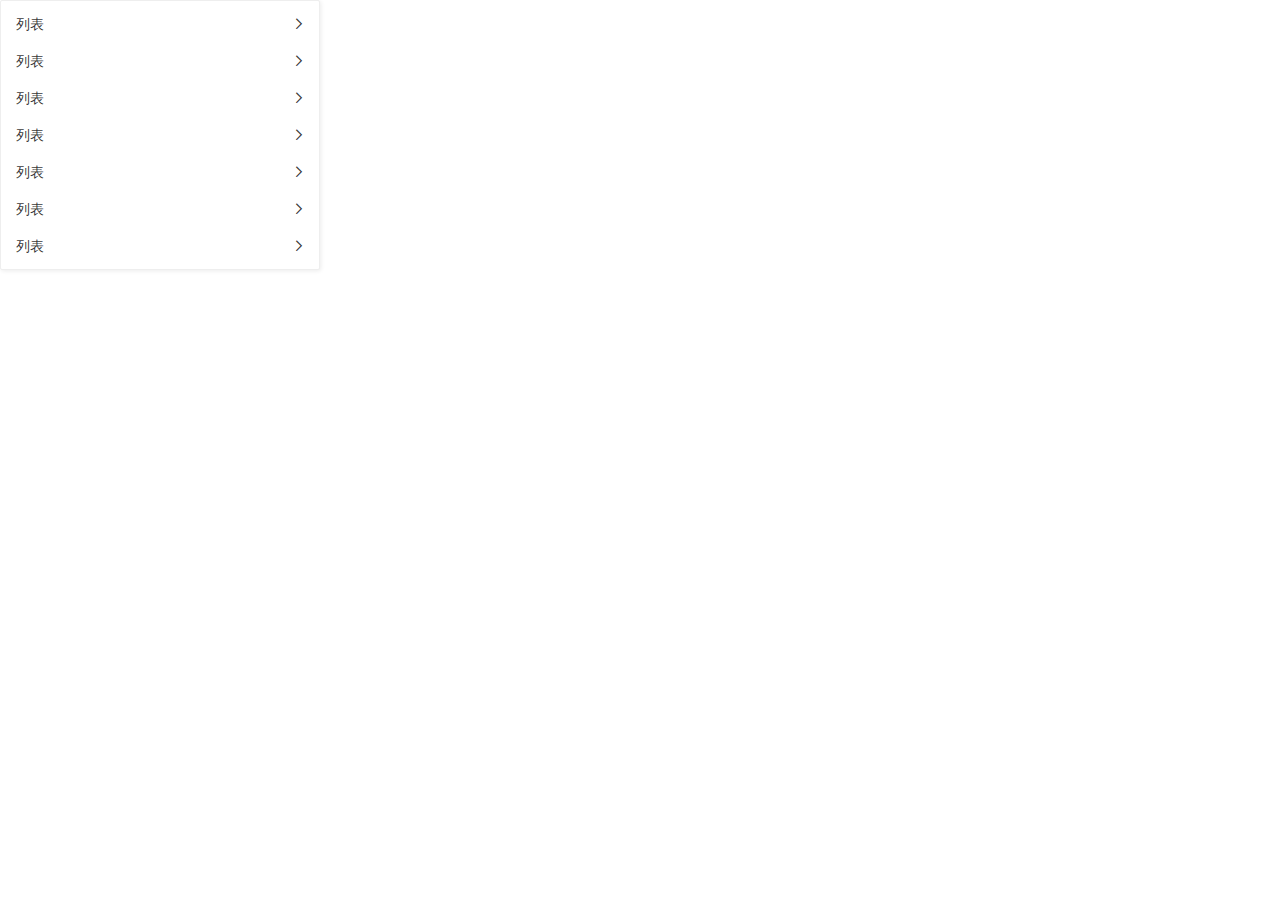
<file: static/test.html>
<!DOCTYPE html>
<html lang="en">
<head>
    <meta charset="UTF-8">
    <link rel="icon" href="/static/images/favicon.ico">
    <link rel="stylesheet" href="./layui/css/layui.css">
    <link rel="stylesheet" href="./css/test.css">
    <script src="./layui/layui.js" type="text/javascript"></script>
    <title></title>
</head>
<body>

<div class="flex-container">
    <div class="list">
        <div class="layui-col-xs9 layui-col-md3">
            <div class="layui-panel">
                <ul class="layui-menu" id="demo1">
                    <li class="layui-menu-item-parent" lay-options="{type: 'parent'}">
                        <div class="layui-menu-body-title">
                            列表
                            <i class="layui-icon layui-icon-right"></i>
                        </div>
                        <div class="layui-panel layui-menu-body-panel">
                            <ul>
                                <li class="layui-menu-item-parent" lay-options="{type: 'parent'}">
                                    <div class="layui-menu-body-title">
                                        menu item 7-1
                                        <i class="layui-icon layui-icon-right"></i>
                                    </div>
                                </li>
                                <li class="layui-menu-item-parent" lay-options="{type: 'parent'}">
                                    <div class="layui-menu-body-title">
                                        menu item 7-1
                                        <i class="layui-icon layui-icon-right"></i>
                                    </div>
                                </li>
                                <li class="layui-menu-item-parent" lay-options="{type: 'parent'}">
                                    <div class="layui-menu-body-title">
                                        menu item 7-1
                                        <i class="layui-icon layui-icon-right"></i>
                                    </div>
                                </li>
                                <li class="layui-menu-item-parent" lay-options="{type: 'parent'}">
                                    <div class="layui-menu-body-title">
                                        menu item 7-1
                                        <i class="layui-icon layui-icon-right"></i>
                                    </div>
                                </li>
                                <li class="layui-menu-item-parent" lay-options="{type: 'parent'}">
                                    <div class="layui-menu-body-title">
                                        menu item 7-1
                                        <i class="layui-icon layui-icon-right"></i>
                                    </div>
                                </li>
                                <li>
                                    <div class="layui-menu-body-title">menu item 7-2</div>
                                </li>
                                <li>
                                    <div class="layui-menu-body-title">menu item 7-3</div>
                                </li>
                            </ul>
                        </div>
                    </li>
                    <li class="layui-menu-item-parent" lay-options="{type: 'parent'}">
                        <div class="layui-menu-body-title">
                            列表
                            <i class="layui-icon layui-icon-right"></i>
                        </div>
                        <div class="layui-panel layui-menu-body-panel">
                            <ul>
                                <li class="layui-menu-item-parent" lay-options="{type: 'parent'}">
                                    <div class="layui-menu-body-title">
                                        menu item 7-1
                                        <i class="layui-icon layui-icon-right"></i>
                                    </div>
                                </li>
                                <li class="layui-menu-item-parent" lay-options="{type: 'parent'}">
                                    <div class="layui-menu-body-title">
                                        menu item 7-1
                                        <i class="layui-icon layui-icon-right"></i>
                                    </div>
                                </li>
                                <li class="layui-menu-item-parent" lay-options="{type: 'parent'}">
                                    <div class="layui-menu-body-title">
                                        menu item 7-1
                                        <i class="layui-icon layui-icon-right"></i>
                                    </div>
                                </li>
                                <li class="layui-menu-item-parent" lay-options="{type: 'parent'}">
                                    <div class="layui-menu-body-title">
                                        menu item 7-1
                                        <i class="layui-icon layui-icon-right"></i>
                                    </div>
                                </li>
                                <li class="layui-menu-item-parent" lay-options="{type: 'parent'}">
                                    <div class="layui-menu-body-title">
                                        menu item 7-1
                                        <i class="layui-icon layui-icon-right"></i>
                                    </div>
                                </li>
                                <li>
                                    <div class="layui-menu-body-title">menu item 7-2</div>
                                </li>
                                <li>
                                    <div class="layui-menu-body-title">menu item 7-3</div>
                                </li>
                            </ul>
                        </div>
                    </li>
                    <li class="layui-menu-item-parent" lay-options="{type: 'parent'}">
                        <div class="layui-menu-body-title">
                            列表
                            <i class="layui-icon layui-icon-right"></i>
                        </div>
                        <div class="layui-panel layui-menu-body-panel">
                            <ul>
                                <li class="layui-menu-item-parent" lay-options="{type: 'parent'}">
                                    <div class="layui-menu-body-title">
                                        menu item 7-1
                                        <i class="layui-icon layui-icon-right"></i>
                                    </div>
                                </li>
                                <li class="layui-menu-item-parent" lay-options="{type: 'parent'}">
                                    <div class="layui-menu-body-title">
                                        menu item 7-1
                                        <i class="layui-icon layui-icon-right"></i>
                                    </div>
                                </li>
                                <li class="layui-menu-item-parent" lay-options="{type: 'parent'}">
                                    <div class="layui-menu-body-title">
                                        menu item 7-1
                                        <i class="layui-icon layui-icon-right"></i>
                                    </div>
                                </li>
                                <li class="layui-menu-item-parent" lay-options="{type: 'parent'}">
                                    <div class="layui-menu-body-title">
                                        menu item 7-1
                                        <i class="layui-icon layui-icon-right"></i>
                                    </div>
                                </li>
                                <li class="layui-menu-item-parent" lay-options="{type: 'parent'}">
                                    <div class="layui-menu-body-title">
                                        menu item 7-1
                                        <i class="layui-icon layui-icon-right"></i>
                                    </div>
                                </li>
                                <li>
                                    <div class="layui-menu-body-title">menu item 7-2</div>
                                </li>
                                <li>
                                    <div class="layui-menu-body-title">menu item 7-3</div>
                                </li>
                            </ul>
                        </div>
                    </li>
                    <li class="layui-menu-item-parent" lay-options="{type: 'parent'}">
                        <div class="layui-menu-body-title">
                            列表
                            <i class="layui-icon layui-icon-right"></i>
                        </div>
                        <div class="layui-panel layui-menu-body-panel">
                            <ul>
                                <li class="layui-menu-item-parent" lay-options="{type: 'parent'}">
                                    <div class="layui-menu-body-title">
                                        menu item 7-1
                                        <i class="layui-icon layui-icon-right"></i>
                                    </div>
                                </li>
                                <li class="layui-menu-item-parent" lay-options="{type: 'parent'}">
                                    <div class="layui-menu-body-title">
                                        menu item 7-1
                                        <i class="layui-icon layui-icon-right"></i>
                                    </div>
                                </li>
                                <li class="layui-menu-item-parent" lay-options="{type: 'parent'}">
                                    <div class="layui-menu-body-title">
                                        menu item 7-1
                                        <i class="layui-icon layui-icon-right"></i>
                                    </div>
                                </li>
                                <li class="layui-menu-item-parent" lay-options="{type: 'parent'}">
                                    <div class="layui-menu-body-title">
                                        menu item 7-1
                                        <i class="layui-icon layui-icon-right"></i>
                                    </div>
                                </li>
                                <li class="layui-menu-item-parent" lay-options="{type: 'parent'}">
                                    <div class="layui-menu-body-title">
                                        menu item 7-1
                                        <i class="layui-icon layui-icon-right"></i>
                                    </div>
                                </li>
                                <li>
                                    <div class="layui-menu-body-title">menu item 7-2</div>
                                </li>
                                <li>
                                    <div class="layui-menu-body-title">menu item 7-3</div>
                                </li>
                            </ul>
                        </div>
                    </li>
                    <li class="layui-menu-item-parent" lay-options="{type: 'parent'}">
                        <div class="layui-menu-body-title">
                            列表
                            <i class="layui-icon layui-icon-right"></i>
                        </div>
                        <div class="layui-panel layui-menu-body-panel">
                            <ul>
                                <li class="layui-menu-item-parent" lay-options="{type: 'parent'}">
                                    <div class="layui-menu-body-title">
                                        menu item 7-1
                                        <i class="layui-icon layui-icon-right"></i>
                                    </div>
                                </li>
                                <li class="layui-menu-item-parent" lay-options="{type: 'parent'}">
                                    <div class="layui-menu-body-title">
                                        menu item 7-1
                                        <i class="layui-icon layui-icon-right"></i>
                                    </div>
                                </li>
                                <li class="layui-menu-item-parent" lay-options="{type: 'parent'}">
                                    <div class="layui-menu-body-title">
                                        menu item 7-1
                                        <i class="layui-icon layui-icon-right"></i>
                                    </div>
                                </li>
                                <li class="layui-menu-item-parent" lay-options="{type: 'parent'}">
                                    <div class="layui-menu-body-title">
                                        menu item 7-1
                                        <i class="layui-icon layui-icon-right"></i>
                                    </div>
                                </li>
                                <li class="layui-menu-item-parent" lay-options="{type: 'parent'}">
                                    <div class="layui-menu-body-title">
                                        menu item 7-1
                                        <i class="layui-icon layui-icon-right"></i>
                                    </div>
                                </li>
                                <li>
                                    <div class="layui-menu-body-title">menu item 7-2</div>
                                </li>
                                <li>
                                    <div class="layui-menu-body-title">menu item 7-3</div>
                                </li>
                            </ul>
                        </div>
                    </li>
                    <li class="layui-menu-item-parent" lay-options="{type: 'parent'}">
                        <div class="layui-menu-body-title">
                            列表
                            <i class="layui-icon layui-icon-right"></i>
                        </div>
                        <div class="layui-panel layui-menu-body-panel">
                            <ul>
                                <li class="layui-menu-item-parent" lay-options="{type: 'parent'}">
                                    <div class="layui-menu-body-title">
                                        menu item 7-1
                                        <i class="layui-icon layui-icon-right"></i>
                                    </div>
                                </li>
                                <li class="layui-menu-item-parent" lay-options="{type: 'parent'}">
                                    <div class="layui-menu-body-title">
                                        menu item 7-1
                                        <i class="layui-icon layui-icon-right"></i>
                                    </div>
                                </li>
                                <li class="layui-menu-item-parent" lay-options="{type: 'parent'}">
                                    <div class="layui-menu-body-title">
                                        menu item 7-1
                                        <i class="layui-icon layui-icon-right"></i>
                                    </div>
                                </li>
                                <li class="layui-menu-item-parent" lay-options="{type: 'parent'}">
                                    <div class="layui-menu-body-title">
                                        menu item 7-1
                                        <i class="layui-icon layui-icon-right"></i>
                                    </div>
                                </li>
                                <li class="layui-menu-item-parent" lay-options="{type: 'parent'}">
                                    <div class="layui-menu-body-title">
                                        menu item 7-1
                                        <i class="layui-icon layui-icon-right"></i>
                                    </div>
                                </li>
                                <li>
                                    <div class="layui-menu-body-title">menu item 7-2</div>
                                </li>
                                <li>
                                    <div class="layui-menu-body-title">menu item 7-3</div>
                                </li>
                            </ul>
                        </div>
                    </li>
                    <li class="layui-menu-item-parent" lay-options="{type: 'parent'}">
                        <div class="layui-menu-body-title">
                            列表
                            <i class="layui-icon layui-icon-right"></i>
                        </div>
                        <div class="layui-panel layui-menu-body-panel">
                            <ul>
                                <li class="layui-menu-item-parent" lay-options="{type: 'parent'}">
                                    <div class="layui-menu-body-title">
                                        menu item 7-1
                                        <i class="layui-icon layui-icon-right"></i>
                                    </div>
                                </li>
                                <li class="layui-menu-item-parent" lay-options="{type: 'parent'}">
                                    <div class="layui-menu-body-title">
                                        menu item 7-1
                                        <i class="layui-icon layui-icon-right"></i>
                                    </div>
                                </li>
                                <li class="layui-menu-item-parent" lay-options="{type: 'parent'}">
                                    <div class="layui-menu-body-title">
                                        menu item 7-1
                                        <i class="layui-icon layui-icon-right"></i>
                                    </div>
                                </li>
                                <li class="layui-menu-item-parent" lay-options="{type: 'parent'}">
                                    <div class="layui-menu-body-title">
                                        menu item 7-1
                                        <i class="layui-icon layui-icon-right"></i>
                                    </div>
                                </li>
                                <li class="layui-menu-item-parent" lay-options="{type: 'parent'}">
                                    <div class="layui-menu-body-title">
                                        menu item 7-1
                                        <i class="layui-icon layui-icon-right"></i>
                                    </div>
                                </li>
                                <li>
                                    <div class="layui-menu-body-title">menu item 7-2</div>
                                </li>
                                <li>
                                    <div class="layui-menu-body-title">menu item 7-3</div>
                                </li>
                            </ul>
                        </div>
                    </li>
                </ul>
            </div>
        </div>
    </div>
    <div class="main">

    </div>
</div>
<div class="time">
    <script>
        var num = 3, i = 0;
        var Time = window.setInterval(function () {
            console.log(num)
            num -= 1
            if(num === 0){
               var time = document.getElementById("time")
                time.innerText = '上课时间到了'
                clearInterval(Time);
            }
            else {
                var time2 = document.getElementById("time")
                time2.innerText = num
            }
        }, 1000)
        var data = new Date();
        console.log(data.getMonth());
        console.log(data.getHours());
    </script>
</div>
<div id="time">

</div>
</body>
</html>
</file>
<file: static/layui/css/layui.css>
.layui-inline,img{display:inline-block;vertical-align:middle}h1,h2,h3,h4,h5,h6{font-weight:400}a,body{color:#333}.layui-edge,.layui-header,.layui-inline,.layui-main{position:relative}.layui-edge,hr{height:0;overflow:hidden}.layui-layout-body,.layui-side,.layui-side-scroll{overflow-x:hidden}.layui-edge,.layui-elip,hr{overflow:hidden}.layui-btn,.layui-edge,.layui-inline,img{vertical-align:middle}.layui-btn,.layui-disabled,.layui-icon,.layui-unselect{-moz-user-select:none;-webkit-user-select:none;-ms-user-select:none}blockquote,body,button,dd,div,dl,dt,form,h1,h2,h3,h4,h5,h6,input,li,ol,p,pre,td,textarea,th,ul{margin:0;padding:0;-webkit-tap-highlight-color:rgba(0,0,0,0)}a:active,a:hover{outline:0}img{border:none}li{list-style:none}table{border-collapse:collapse;border-spacing:0}h4,h5,h6{font-size:100%}button,input,optgroup,option,select,textarea{font-family:inherit;font-size:inherit;font-style:inherit;font-weight:inherit;outline:0}pre{white-space:pre-wrap;white-space:-moz-pre-wrap;white-space:-pre-wrap;white-space:-o-pre-wrap;word-wrap:break-word}body{line-height:1.6;color:rgba(0,0,0,.85);font:14px Helvetica Neue,Helvetica,PingFang SC,Tahoma,Arial,sans-serif}hr{line-height:0;margin:10px 0;padding:0;border:none!important;border-bottom:1px solid #eee!important;clear:both;background:0 0}a{text-decoration:none}a:hover{color:#777}a cite{font-style:normal;*cursor:pointer}.layui-border-box,.layui-border-box *{box-sizing:border-box}.layui-box,.layui-box *{box-sizing:content-box}.layui-clear{clear:both;*zoom:1}.layui-clear:after{content:'\20';clear:both;*zoom:1;display:block;height:0}.layui-inline{*display:inline;*zoom:1}.layui-btn,.layui-btn-group,.layui-edge{display:inline-block}.layui-edge{width:0;border-width:6px;border-style:dashed;border-color:transparent}.layui-edge-top{top:-4px;border-bottom-color:#999;border-bottom-style:solid}.layui-edge-right{border-left-color:#999;border-left-style:solid}.layui-edge-bottom{top:2px;border-top-color:#999;border-top-style:solid}.layui-edge-left{border-right-color:#999;border-right-style:solid}.layui-elip{text-overflow:ellipsis;white-space:nowrap}.layui-disabled,.layui-disabled:hover{color:#d2d2d2!important;cursor:not-allowed!important}.layui-circle{border-radius:100%}.layui-show{display:block!important}.layui-hide{display:none!important}.layui-show-v{visibility:visible!important}.layui-hide-v{visibility:hidden!important}@font-face{font-family:layui-icon;src:url(../font/iconfont.eot?v=256);src:url(../font/iconfont.eot?v=256#iefix) format('embedded-opentype'),url(../font/iconfont.woff2?v=256) format('woff2'),url(../font/iconfont.woff?v=256) format('woff'),url(../font/iconfont.ttf?v=256) format('truetype'),url(../font/iconfont.svg?v=256#layui-icon) format('svg')}.layui-icon{font-family:layui-icon!important;font-size:16px;font-style:normal;-webkit-font-smoothing:antialiased;-moz-osx-font-smoothing:grayscale}.layui-icon-reply-fill:before{content:"\e611"}.layui-icon-set-fill:before{content:"\e614"}.layui-icon-menu-fill:before{content:"\e60f"}.layui-icon-search:before{content:"\e615"}.layui-icon-share:before{content:"\e641"}.layui-icon-set-sm:before{content:"\e620"}.layui-icon-engine:before{content:"\e628"}.layui-icon-close:before{content:"\1006"}.layui-icon-close-fill:before{content:"\1007"}.layui-icon-chart-screen:before{content:"\e629"}.layui-icon-star:before{content:"\e600"}.layui-icon-circle-dot:before{content:"\e617"}.layui-icon-chat:before{content:"\e606"}.layui-icon-release:before{content:"\e609"}.layui-icon-list:before{content:"\e60a"}.layui-icon-chart:before{content:"\e62c"}.layui-icon-ok-circle:before{content:"\1005"}.layui-icon-layim-theme:before{content:"\e61b"}.layui-icon-table:before{content:"\e62d"}.layui-icon-right:before{content:"\e602"}.layui-icon-left:before{content:"\e603"}.layui-icon-cart-simple:before{content:"\e698"}.layui-icon-face-cry:before{content:"\e69c"}.layui-icon-face-smile:before{content:"\e6af"}.layui-icon-survey:before{content:"\e6b2"}.layui-icon-tree:before{content:"\e62e"}.layui-icon-ie:before{content:"\e7bb"}.layui-icon-upload-circle:before{content:"\e62f"}.layui-icon-add-circle:before{content:"\e61f"}.layui-icon-download-circle:before{content:"\e601"}.layui-icon-templeate-1:before{content:"\e630"}.layui-icon-util:before{content:"\e631"}.layui-icon-face-surprised:before{content:"\e664"}.layui-icon-edit:before{content:"\e642"}.layui-icon-speaker:before{content:"\e645"}.layui-icon-down:before{content:"\e61a"}.layui-icon-file:before{content:"\e621"}.layui-icon-layouts:before{content:"\e632"}.layui-icon-rate-half:before{content:"\e6c9"}.layui-icon-add-circle-fine:before{content:"\e608"}.layui-icon-prev-circle:before{content:"\e633"}.layui-icon-read:before{content:"\e705"}.layui-icon-404:before{content:"\e61c"}.layui-icon-carousel:before{content:"\e634"}.layui-icon-help:before{content:"\e607"}.layui-icon-code-circle:before{content:"\e635"}.layui-icon-windows:before{content:"\e67f"}.layui-icon-water:before{content:"\e636"}.layui-icon-username:before{content:"\e66f"}.layui-icon-find-fill:before{content:"\e670"}.layui-icon-about:before{content:"\e60b"}.layui-icon-location:before{content:"\e715"}.layui-icon-up:before{content:"\e619"}.layui-icon-pause:before{content:"\e651"}.layui-icon-date:before{content:"\e637"}.layui-icon-layim-uploadfile:before{content:"\e61d"}.layui-icon-delete:before{content:"\e640"}.layui-icon-play:before{content:"\e652"}.layui-icon-top:before{content:"\e604"}.layui-icon-firefox:before{content:"\e686"}.layui-icon-friends:before{content:"\e612"}.layui-icon-refresh-3:before{content:"\e9aa"}.layui-icon-ok:before{content:"\e605"}.layui-icon-layer:before{content:"\e638"}.layui-icon-face-smile-fine:before{content:"\e60c"}.layui-icon-dollar:before{content:"\e659"}.layui-icon-group:before{content:"\e613"}.layui-icon-layim-download:before{content:"\e61e"}.layui-icon-picture-fine:before{content:"\e60d"}.layui-icon-link:before{content:"\e64c"}.layui-icon-diamond:before{content:"\e735"}.layui-icon-log:before{content:"\e60e"}.layui-icon-key:before{content:"\e683"}.layui-icon-rate-solid:before{content:"\e67a"}.layui-icon-fonts-del:before{content:"\e64f"}.layui-icon-unlink:before{content:"\e64d"}.layui-icon-fonts-clear:before{content:"\e639"}.layui-icon-triangle-r:before{content:"\e623"}.layui-icon-circle:before{content:"\e63f"}.layui-icon-radio:before{content:"\e643"}.layui-icon-align-center:before{content:"\e647"}.layui-icon-align-right:before{content:"\e648"}.layui-icon-align-left:before{content:"\e649"}.layui-icon-loading-1:before{content:"\e63e"}.layui-icon-return:before{content:"\e65c"}.layui-icon-fonts-strong:before{content:"\e62b"}.layui-icon-upload:before{content:"\e67c"}.layui-icon-dialogue:before{content:"\e63a"}.layui-icon-video:before{content:"\e6ed"}.layui-icon-headset:before{content:"\e6fc"}.layui-icon-cellphone-fine:before{content:"\e63b"}.layui-icon-add-1:before{content:"\e654"}.layui-icon-face-smile-b:before{content:"\e650"}.layui-icon-fonts-html:before{content:"\e64b"}.layui-icon-screen-full:before{content:"\e622"}.layui-icon-form:before{content:"\e63c"}.layui-icon-cart:before{content:"\e657"}.layui-icon-camera-fill:before{content:"\e65d"}.layui-icon-tabs:before{content:"\e62a"}.layui-icon-heart-fill:before{content:"\e68f"}.layui-icon-fonts-code:before{content:"\e64e"}.layui-icon-ios:before{content:"\e680"}.layui-icon-at:before{content:"\e687"}.layui-icon-fire:before{content:"\e756"}.layui-icon-set:before{content:"\e716"}.layui-icon-fonts-u:before{content:"\e646"}.layui-icon-triangle-d:before{content:"\e625"}.layui-icon-tips:before{content:"\e702"}.layui-icon-picture:before{content:"\e64a"}.layui-icon-more-vertical:before{content:"\e671"}.layui-icon-bluetooth:before{content:"\e689"}.layui-icon-flag:before{content:"\e66c"}.layui-icon-loading:before{content:"\e63d"}.layui-icon-fonts-i:before{content:"\e644"}.layui-icon-refresh-1:before{content:"\e666"}.layui-icon-rmb:before{content:"\e65e"}.layui-icon-addition:before{content:"\e624"}.layui-icon-home:before{content:"\e68e"}.layui-icon-time:before{content:"\e68d"}.layui-icon-user:before{content:"\e770"}.layui-icon-notice:before{content:"\e667"}.layui-icon-chrome:before{content:"\e68a"}.layui-icon-edge:before{content:"\e68b"}.layui-icon-login-weibo:before{content:"\e675"}.layui-icon-voice:before{content:"\e688"}.layui-icon-upload-drag:before{content:"\e681"}.layui-icon-login-qq:before{content:"\e676"}.layui-icon-snowflake:before{content:"\e6b1"}.layui-icon-heart:before{content:"\e68c"}.layui-icon-logout:before{content:"\e682"}.layui-icon-file-b:before{content:"\e655"}.layui-icon-template:before{content:"\e663"}.layui-icon-transfer:before{content:"\e691"}.layui-icon-auz:before{content:"\e672"}.layui-icon-console:before{content:"\e665"}.layui-icon-app:before{content:"\e653"}.layui-icon-prev:before{content:"\e65a"}.layui-icon-website:before{content:"\e7ae"}.layui-icon-next:before{content:"\e65b"}.layui-icon-component:before{content:"\e857"}.layui-icon-android:before{content:"\e684"}.layui-icon-more:before{content:"\e65f"}.layui-icon-login-wechat:before{content:"\e677"}.layui-icon-shrink-right:before{content:"\e668"}.layui-icon-spread-left:before{content:"\e66b"}.layui-icon-camera:before{content:"\e660"}.layui-icon-note:before{content:"\e66e"}.layui-icon-refresh:before{content:"\e669"}.layui-icon-female:before{content:"\e661"}.layui-icon-male:before{content:"\e662"}.layui-icon-screen-restore:before{content:"\e758"}.layui-icon-password:before{content:"\e673"}.layui-icon-senior:before{content:"\e674"}.layui-icon-theme:before{content:"\e66a"}.layui-icon-tread:before{content:"\e6c5"}.layui-icon-praise:before{content:"\e6c6"}.layui-icon-star-fill:before{content:"\e658"}.layui-icon-rate:before{content:"\e67b"}.layui-icon-template-1:before{content:"\e656"}.layui-icon-vercode:before{content:"\e679"}.layui-icon-service:before{content:"\e626"}.layui-icon-cellphone:before{content:"\e678"}.layui-icon-print:before{content:"\e66d"}.layui-icon-cols:before{content:"\e610"}.layui-icon-wifi:before{content:"\e7e0"}.layui-icon-export:before{content:"\e67d"}.layui-icon-rss:before{content:"\e808"}.layui-icon-slider:before{content:"\e714"}.layui-icon-email:before{content:"\e618"}.layui-icon-subtraction:before{content:"\e67e"}.layui-icon-mike:before{content:"\e6dc"}.layui-icon-light:before{content:"\e748"}.layui-icon-gift:before{content:"\e627"}.layui-icon-mute:before{content:"\e685"}.layui-icon-reduce-circle:before{content:"\e616"}.layui-icon-music:before{content:"\e690"}.layui-main{width:1140px;margin:0 auto}.layui-header{z-index:1000;height:60px}.layui-header a:hover{transition:all .5s;-webkit-transition:all .5s}.layui-side{position:fixed;left:0;top:0;bottom:0;z-index:999;width:200px}.layui-side-scroll{position:relative;width:220px;height:100%}.layui-body{position:relative;left:200px;right:0;top:0;bottom:0;z-index:900;width:auto;box-sizing:border-box}.layui-layout-admin .layui-header{position:fixed;top:0;left:0;right:0;background-color:#23262E}.layui-layout-admin .layui-side{top:60px;width:200px;overflow-x:hidden}.layui-layout-admin .layui-body{position:absolute;top:60px;padding-bottom:44px}.layui-layout-admin .layui-main{width:auto;margin:0 15px}.layui-layout-admin .layui-footer{position:fixed;left:200px;right:0;bottom:0;z-index:990;height:44px;line-height:44px;padding:0 15px;box-shadow:-1px 0 4px rgb(0 0 0 / 12%);background-color:#FAFAFA}.layui-layout-admin .layui-logo{position:absolute;left:0;top:0;width:200px;height:100%;line-height:60px;text-align:center;color:#009688;font-size:16px;box-shadow:0 1px 2px 0 rgb(0 0 0 / 15%)}.layui-layout-admin .layui-header .layui-nav{background:0 0}.layui-layout-left{position:absolute!important;left:200px;top:0}.layui-layout-right{position:absolute!important;right:0;top:0}.layui-container{position:relative;margin:0 auto;padding:0 15px;box-sizing:border-box}.layui-fluid{position:relative;margin:0 auto;padding:0 15px}.layui-row:after,.layui-row:before{content:"";display:block;clear:both}.layui-col-lg1,.layui-col-lg10,.layui-col-lg11,.layui-col-lg12,.layui-col-lg2,.layui-col-lg3,.layui-col-lg4,.layui-col-lg5,.layui-col-lg6,.layui-col-lg7,.layui-col-lg8,.layui-col-lg9,.layui-col-md1,.layui-col-md10,.layui-col-md11,.layui-col-md12,.layui-col-md2,.layui-col-md3,.layui-col-md4,.layui-col-md5,.layui-col-md6,.layui-col-md7,.layui-col-md8,.layui-col-md9,.layui-col-sm1,.layui-col-sm10,.layui-col-sm11,.layui-col-sm12,.layui-col-sm2,.layui-col-sm3,.layui-col-sm4,.layui-col-sm5,.layui-col-sm6,.layui-col-sm7,.layui-col-sm8,.layui-col-sm9,.layui-col-xs1,.layui-col-xs10,.layui-col-xs11,.layui-col-xs12,.layui-col-xs2,.layui-col-xs3,.layui-col-xs4,.layui-col-xs5,.layui-col-xs6,.layui-col-xs7,.layui-col-xs8,.layui-col-xs9{position:relative;display:block;box-sizing:border-box}.layui-col-xs1,.layui-col-xs10,.layui-col-xs11,.layui-col-xs12,.layui-col-xs2,.layui-col-xs3,.layui-col-xs4,.layui-col-xs5,.layui-col-xs6,.layui-col-xs7,.layui-col-xs8,.layui-col-xs9{float:left}.layui-col-xs1{width:8.33333333%}.layui-col-xs2{width:16.66666667%}.layui-col-xs3{width:25%}.layui-col-xs4{width:33.33333333%}.layui-col-xs5{width:41.66666667%}.layui-col-xs6{width:50%}.layui-col-xs7{width:58.33333333%}.layui-col-xs8{width:66.66666667%}.layui-col-xs9{width:75%}.layui-col-xs10{width:83.33333333%}.layui-col-xs11{width:91.66666667%}.layui-col-xs12{width:100%}.layui-col-xs-offset1{margin-left:8.33333333%}.layui-col-xs-offset2{margin-left:16.66666667%}.layui-col-xs-offset3{margin-left:25%}.layui-col-xs-offset4{margin-left:33.33333333%}.layui-col-xs-offset5{margin-left:41.66666667%}.layui-col-xs-offset6{margin-left:50%}.layui-col-xs-offset7{margin-left:58.33333333%}.layui-col-xs-offset8{margin-left:66.66666667%}.layui-col-xs-offset9{margin-left:75%}.layui-col-xs-offset10{margin-left:83.33333333%}.layui-col-xs-offset11{margin-left:91.66666667%}.layui-col-xs-offset12{margin-left:100%}@media screen and (max-width:768px){.layui-hide-xs{display:none!important}.layui-show-xs-block{display:block!important}.layui-show-xs-inline{display:inline!important}.layui-show-xs-inline-block{display:inline-block!important}}@media screen and (min-width:768px){.layui-container{width:750px}.layui-hide-sm{display:none!important}.layui-show-sm-block{display:block!important}.layui-show-sm-inline{display:inline!important}.layui-show-sm-inline-block{display:inline-block!important}.layui-col-sm1,.layui-col-sm10,.layui-col-sm11,.layui-col-sm12,.layui-col-sm2,.layui-col-sm3,.layui-col-sm4,.layui-col-sm5,.layui-col-sm6,.layui-col-sm7,.layui-col-sm8,.layui-col-sm9{float:left}.layui-col-sm1{width:8.33333333%}.layui-col-sm2{width:16.66666667%}.layui-col-sm3{width:25%}.layui-col-sm4{width:33.33333333%}.layui-col-sm5{width:41.66666667%}.layui-col-sm6{width:50%}.layui-col-sm7{width:58.33333333%}.layui-col-sm8{width:66.66666667%}.layui-col-sm9{width:75%}.layui-col-sm10{width:83.33333333%}.layui-col-sm11{width:91.66666667%}.layui-col-sm12{width:100%}.layui-col-sm-offset1{margin-left:8.33333333%}.layui-col-sm-offset2{margin-left:16.66666667%}.layui-col-sm-offset3{margin-left:25%}.layui-col-sm-offset4{margin-left:33.33333333%}.layui-col-sm-offset5{margin-left:41.66666667%}.layui-col-sm-offset6{margin-left:50%}.layui-col-sm-offset7{margin-left:58.33333333%}.layui-col-sm-offset8{margin-left:66.66666667%}.layui-col-sm-offset9{margin-left:75%}.layui-col-sm-offset10{margin-left:83.33333333%}.layui-col-sm-offset11{margin-left:91.66666667%}.layui-col-sm-offset12{margin-left:100%}}@media screen and (min-width:992px){.layui-container{width:970px}.layui-hide-md{display:none!important}.layui-show-md-block{display:block!important}.layui-show-md-inline{display:inline!important}.layui-show-md-inline-block{display:inline-block!important}.layui-col-md1,.layui-col-md10,.layui-col-md11,.layui-col-md12,.layui-col-md2,.layui-col-md3,.layui-col-md4,.layui-col-md5,.layui-col-md6,.layui-col-md7,.layui-col-md8,.layui-col-md9{float:left}.layui-col-md1{width:8.33333333%}.layui-col-md2{width:16.66666667%}.layui-col-md3{width:25%}.layui-col-md4{width:33.33333333%}.layui-col-md5{width:41.66666667%}.layui-col-md6{width:50%}.layui-col-md7{width:58.33333333%}.layui-col-md8{width:66.66666667%}.layui-col-md9{width:75%}.layui-col-md10{width:83.33333333%}.layui-col-md11{width:91.66666667%}.layui-col-md12{width:100%}.layui-col-md-offset1{margin-left:8.33333333%}.layui-col-md-offset2{margin-left:16.66666667%}.layui-col-md-offset3{margin-left:25%}.layui-col-md-offset4{margin-left:33.33333333%}.layui-col-md-offset5{margin-left:41.66666667%}.layui-col-md-offset6{margin-left:50%}.layui-col-md-offset7{margin-left:58.33333333%}.layui-col-md-offset8{margin-left:66.66666667%}.layui-col-md-offset9{margin-left:75%}.layui-col-md-offset10{margin-left:83.33333333%}.layui-col-md-offset11{margin-left:91.66666667%}.layui-col-md-offset12{margin-left:100%}}@media screen and (min-width:1200px){.layui-container{width:1170px}.layui-hide-lg{display:none!important}.layui-show-lg-block{display:block!important}.layui-show-lg-inline{display:inline!important}.layui-show-lg-inline-block{display:inline-block!important}.layui-col-lg1,.layui-col-lg10,.layui-col-lg11,.layui-col-lg12,.layui-col-lg2,.layui-col-lg3,.layui-col-lg4,.layui-col-lg5,.layui-col-lg6,.layui-col-lg7,.layui-col-lg8,.layui-col-lg9{float:left}.layui-col-lg1{width:8.33333333%}.layui-col-lg2{width:16.66666667%}.layui-col-lg3{width:25%}.layui-col-lg4{width:33.33333333%}.layui-col-lg5{width:41.66666667%}.layui-col-lg6{width:50%}.layui-col-lg7{width:58.33333333%}.layui-col-lg8{width:66.66666667%}.layui-col-lg9{width:75%}.layui-col-lg10{width:83.33333333%}.layui-col-lg11{width:91.66666667%}.layui-col-lg12{width:100%}.layui-col-lg-offset1{margin-left:8.33333333%}.layui-col-lg-offset2{margin-left:16.66666667%}.layui-col-lg-offset3{margin-left:25%}.layui-col-lg-offset4{margin-left:33.33333333%}.layui-col-lg-offset5{margin-left:41.66666667%}.layui-col-lg-offset6{margin-left:50%}.layui-col-lg-offset7{margin-left:58.33333333%}.layui-col-lg-offset8{margin-left:66.66666667%}.layui-col-lg-offset9{margin-left:75%}.layui-col-lg-offset10{margin-left:83.33333333%}.layui-col-lg-offset11{margin-left:91.66666667%}.layui-col-lg-offset12{margin-left:100%}}.layui-col-space1{margin:-.5px}.layui-col-space1>*{padding:.5px}.layui-col-space2{margin:-1px}.layui-col-space2>*{padding:1px}.layui-col-space4{margin:-2px}.layui-col-space4>*{padding:2px}.layui-col-space5{margin:-2.5px}.layui-col-space5>*{padding:2.5px}.layui-col-space6{margin:-3px}.layui-col-space6>*{padding:3px}.layui-col-space8{margin:-4px}.layui-col-space8>*{padding:4px}.layui-col-space10{margin:-5px}.layui-col-space10>*{padding:5px}.layui-col-space12{margin:-6px}.layui-col-space12>*{padding:6px}.layui-col-space14{margin:-7px}.layui-col-space14>*{padding:7px}.layui-col-space15{margin:-7.5px}.layui-col-space15>*{padding:7.5px}.layui-col-space16{margin:-8px}.layui-col-space16>*{padding:8px}.layui-col-space18{margin:-9px}.layui-col-space18>*{padding:9px}.layui-col-space20{margin:-10px}.layui-col-space20>*{padding:10px}.layui-col-space22{margin:-11px}.layui-col-space22>*{padding:11px}.layui-col-space24{margin:-12px}.layui-col-space24>*{padding:12px}.layui-col-space25{margin:-12.5px}.layui-col-space25>*{padding:12.5px}.layui-col-space26{margin:-13px}.layui-col-space26>*{padding:13px}.layui-col-space28{margin:-14px}.layui-col-space28>*{padding:14px}.layui-col-space30{margin:-15px}.layui-col-space30>*{padding:15px}.layui-btn,.layui-input,.layui-select,.layui-textarea,.layui-upload-button{outline:0;-webkit-appearance:none;transition:all .3s;-webkit-transition:all .3s;box-sizing:border-box}.layui-elem-quote{margin-bottom:10px;padding:15px;line-height:1.6;border-left:5px solid #5FB878;border-radius:0 2px 2px 0;background-color:#FAFAFA}.layui-quote-nm{border-style:solid;border-width:1px 1px 1px 5px;background:0 0}.layui-elem-field{margin-bottom:10px;padding:0;border-width:1px;border-style:solid}.layui-elem-field legend{margin-left:20px;padding:0 10px;font-size:20px;font-weight:300}.layui-field-title{margin:10px 0 20px;border-width:1px 0 0}.layui-field-box{padding:15px}.layui-field-title .layui-field-box{padding:10px 0}.layui-progress{position:relative;height:6px;border-radius:20px;background-color:#eee}.layui-progress-bar{position:absolute;left:0;top:0;width:0;max-width:100%;height:6px;border-radius:20px;text-align:right;background-color:#5FB878;transition:all .3s;-webkit-transition:all .3s}.layui-progress-big,.layui-progress-big .layui-progress-bar{height:18px;line-height:18px}.layui-progress-text{position:relative;top:-20px;line-height:18px;font-size:12px;color:#666}.layui-progress-big .layui-progress-text{position:static;padding:0 10px;color:#fff}.layui-collapse{border-width:1px;border-style:solid;border-radius:2px}.layui-colla-content,.layui-colla-item{border-top-width:1px;border-top-style:solid}.layui-colla-item:first-child{border-top:none}.layui-colla-title{position:relative;height:42px;line-height:42px;padding:0 15px 0 35px;color:#333;background-color:#FAFAFA;cursor:pointer;font-size:14px;overflow:hidden}.layui-colla-content{display:none;padding:10px 15px;line-height:1.6;color:#666}.layui-colla-icon{position:absolute;left:15px;top:0;font-size:14px}.layui-card-body,.layui-card-header,.layui-form-label,.layui-form-mid,.layui-form-select,.layui-input-block,.layui-input-inline,.layui-panel,.layui-textarea{position:relative}.layui-card{margin-bottom:15px;border-radius:2px;background-color:#fff;box-shadow:0 1px 2px 0 rgba(0,0,0,.05)}.layui-form-select dl,.layui-panel{box-shadow:1px 1px 4px rgb(0 0 0 / 8%)}.layui-card:last-child{margin-bottom:0}.layui-card-header{height:42px;line-height:42px;padding:0 15px;border-bottom:1px solid #f6f6f6;color:#333;border-radius:2px 2px 0 0;font-size:14px}.layui-card-body{padding:10px 15px;line-height:24px}.layui-card-body[pad15]{padding:15px}.layui-card-body[pad20]{padding:20px}.layui-card-body .layui-table{margin:5px 0}.layui-card .layui-tab{margin:0}.layui-panel{border-width:1px;border-style:solid;border-radius:2px;background-color:#fff;color:#666}.layui-bg-black,.layui-bg-blue,.layui-bg-cyan,.layui-bg-green,.layui-bg-orange,.layui-bg-red{color:#fff!important}.layui-panel-window{position:relative;padding:15px;border-radius:0;border-top:5px solid #eee;background-color:#fff}.layui-border,.layui-border-black,.layui-border-blue,.layui-border-cyan,.layui-border-green,.layui-border-orange,.layui-border-red{border-width:1px;border-style:solid}.layui-auxiliar-moving{position:fixed;left:0;right:0;top:0;bottom:0;width:100%;height:100%;background:0 0;z-index:9999999999}.layui-bg-red{background-color:#FF5722!important}.layui-bg-orange{background-color:#FFB800!important}.layui-bg-green{background-color:#009688!important}.layui-bg-cyan{background-color:#2F4056!important}.layui-bg-blue{background-color:#1E9FFF!important}.layui-bg-black{background-color:#393D49!important}.layui-bg-gray{background-color:#FAFAFA!important;color:#666!important}.layui-badge-rim,.layui-border,.layui-colla-content,.layui-colla-item,.layui-collapse,.layui-elem-field,.layui-form-pane .layui-form-item[pane],.layui-form-pane .layui-form-label,.layui-input,.layui-layedit,.layui-layedit-tool,.layui-panel,.layui-quote-nm,.layui-select,.layui-tab-bar,.layui-tab-card,.layui-tab-title,.layui-tab-title .layui-this:after,.layui-textarea{border-color:#eee}.layui-border{color:#666!important}.layui-border-red{border-color:#FF5722!important;color:#FF5722!important}.layui-border-orange{border-color:#FFB800!important;color:#FFB800!important}.layui-border-green{border-color:#009688!important;color:#009688!important}.layui-border-cyan{border-color:#2F4056!important;color:#2F4056!important}.layui-border-blue{border-color:#1E9FFF!important;color:#1E9FFF!important}.layui-border-black{border-color:#393D49!important;color:#393D49!important}.layui-timeline-item:before{background-color:#eee}.layui-text{line-height:1.6;font-size:14px;color:#666}.layui-text h1,.layui-text h2,.layui-text h3{font-weight:500;color:#333}.layui-text h1{font-size:30px}.layui-text h2{font-size:24px}.layui-text h3{font-size:18px}.layui-text a:not(.layui-btn){color:#01AAED}.layui-text a:not(.layui-btn):hover{text-decoration:underline}.layui-text ul{padding:5px 0 5px 15px}.layui-text ul li{margin-top:5px;list-style-type:disc}.layui-text em,.layui-word-aux{color:#999!important;padding-left:5px!important;padding-right:5px!important}.layui-text p{margin:10px 0}.layui-text p:first-child{margin-top:0}.layui-font-12{font-size:12px!important}.layui-font-14{font-size:14px!important}.layui-font-16{font-size:16px!important}.layui-font-18{font-size:18px!important}.layui-font-20{font-size:20px!important}.layui-font-red{color:#FF5722!important}.layui-font-orange{color:#FFB800!important}.layui-font-green{color:#009688!important}.layui-font-cyan{color:#2F4056!important}.layui-font-blue{color:#01AAED!important}.layui-font-black{color:#000!important}.layui-font-gray{color:#c2c2c2!important}.layui-btn{height:38px;line-height:38px;border:1px solid transparent;padding:0 18px;background-color:#009688;color:#fff;white-space:nowrap;text-align:center;font-size:14px;border-radius:2px;cursor:pointer}.layui-btn:hover{opacity:.8;filter:alpha(opacity=80);color:#fff}.layui-btn:active{opacity:1;filter:alpha(opacity=100)}.layui-btn+.layui-btn{margin-left:10px}.layui-btn-container{font-size:0}.layui-btn-container .layui-btn{margin-right:10px;margin-bottom:10px}.layui-btn-container .layui-btn+.layui-btn{margin-left:0}.layui-table .layui-btn-container .layui-btn{margin-bottom:9px}.layui-btn-radius{border-radius:100px}.layui-btn .layui-icon{padding:0 2px;vertical-align:middle\9;vertical-align:bottom}.layui-btn-primary{border-color:#d2d2d2;background:0 0;color:#666}.layui-btn-primary:hover{border-color:#009688;color:#333}.layui-btn-normal{background-color:#1E9FFF}.layui-btn-warm{background-color:#FFB800}.layui-btn-danger{background-color:#FF5722}.layui-btn-checked{background-color:#5FB878}.layui-btn-disabled,.layui-btn-disabled:active,.layui-btn-disabled:hover{border-color:#eee!important;background-color:#FBFBFB!important;color:#d2d2d2!important;cursor:not-allowed!important;opacity:1}.layui-btn-lg{height:44px;line-height:44px;padding:0 25px;font-size:16px}.layui-btn-sm{height:30px;line-height:30px;padding:0 10px;font-size:12px}.layui-btn-xs{height:22px;line-height:22px;padding:0 5px;font-size:12px}.layui-btn-xs i{font-size:12px!important}.layui-btn-group{vertical-align:middle;font-size:0}.layui-btn-group .layui-btn{margin-left:0!important;margin-right:0!important;border-left:1px solid rgba(255,255,255,.5);border-radius:0}.layui-btn-group .layui-btn-primary{border-left:none}.layui-btn-group .layui-btn-primary:hover{border-color:#d2d2d2;color:#009688}.layui-btn-group .layui-btn:first-child{border-left:none;border-radius:2px 0 0 2px}.layui-btn-group .layui-btn-primary:first-child{border-left:1px solid #d2d2d2}.layui-btn-group .layui-btn:last-child{border-radius:0 2px 2px 0}.layui-btn-group .layui-btn+.layui-btn{margin-left:0}.layui-btn-group+.layui-btn-group{margin-left:10px}.layui-btn-fluid{width:100%}.layui-input,.layui-select,.layui-textarea{height:38px;line-height:1.3;line-height:38px\9;border-width:1px;border-style:solid;background-color:#fff;color:rgba(0,0,0,.85);border-radius:2px}.layui-input::-webkit-input-placeholder,.layui-select::-webkit-input-placeholder,.layui-textarea::-webkit-input-placeholder{line-height:1.3}.layui-input,.layui-textarea{display:block;width:100%;padding-left:10px}.layui-input:hover,.layui-textarea:hover{border-color:#eee!important}.layui-input:focus,.layui-textarea:focus{border-color:#d2d2d2!important}.layui-textarea{min-height:100px;height:auto;line-height:20px;padding:6px 10px;resize:vertical}.layui-select{padding:0 10px}.layui-form input[type=checkbox],.layui-form input[type=radio],.layui-form select{display:none}.layui-form [lay-ignore]{display:initial}.layui-form-item{margin-bottom:15px;clear:both;*zoom:1}.layui-form-item:after{content:'\20';clear:both;*zoom:1;display:block;height:0}.layui-form-label{float:left;display:block;padding:9px 15px;width:80px;font-weight:400;line-height:20px;text-align:right}.layui-form-label-col{display:block;float:none;padding:9px 0;line-height:20px;text-align:left}.layui-form-item .layui-inline{margin-bottom:5px;margin-right:10px}.layui-input-block{margin-left:110px;min-height:36px}.layui-input-inline{display:inline-block;vertical-align:middle}.layui-form-item .layui-input-inline{float:left;width:190px;margin-right:10px}.layui-form-text .layui-input-inline{width:auto}.layui-form-mid{float:left;display:block;padding:9px 0!important;line-height:20px;margin-right:10px}.layui-form-danger+.layui-form-select .layui-input,.layui-form-danger:focus{border-color:#FF5722!important}.layui-form-select .layui-input{padding-right:30px;cursor:pointer}.layui-form-select .layui-edge{position:absolute;right:10px;top:50%;margin-top:-3px;cursor:pointer;border-width:6px;border-top-color:#c2c2c2;border-top-style:solid;transition:all .3s;-webkit-transition:all .3s}.layui-form-select dl{display:none;position:absolute;left:0;top:42px;padding:5px 0;z-index:899;min-width:100%;border:1px solid #eee;max-height:300px;overflow-y:auto;background-color:#fff;border-radius:2px;box-sizing:border-box}.layui-form-select dl dd,.layui-form-select dl dt{padding:0 10px;line-height:36px;white-space:nowrap;overflow:hidden;text-overflow:ellipsis}.layui-form-select dl dt{font-size:12px;color:#999}.layui-form-select dl dd{cursor:pointer}.layui-form-select dl dd:hover{background-color:#F6F6F6;-webkit-transition:.5s all;transition:.5s all}.layui-form-select .layui-select-group dd{padding-left:20px}.layui-form-select dl dd.layui-select-tips{padding-left:10px!important;color:#999}.layui-form-select dl dd.layui-this{background-color:#5FB878;color:#fff}.layui-form-checkbox,.layui-form-select dl dd.layui-disabled{background-color:#fff}.layui-form-selected dl{display:block}.layui-form-checkbox,.layui-form-checkbox *,.layui-form-switch{display:inline-block;vertical-align:middle}.layui-form-selected .layui-edge{margin-top:-9px;-webkit-transform:rotate(180deg);transform:rotate(180deg);margin-top:-3px\9}:root .layui-form-selected .layui-edge{margin-top:-9px\0/IE9}.layui-form-selectup dl{top:auto;bottom:42px}.layui-select-none{margin:5px 0;text-align:center;color:#999}.layui-select-disabled .layui-disabled{border-color:#eee!important}.layui-select-disabled .layui-edge{border-top-color:#d2d2d2}.layui-form-checkbox{position:relative;height:30px;line-height:30px;margin-right:10px;padding-right:30px;cursor:pointer;font-size:0;-webkit-transition:.1s linear;transition:.1s linear;box-sizing:border-box}.layui-form-checkbox span{padding:0 10px;height:100%;font-size:14px;border-radius:2px 0 0 2px;background-color:#d2d2d2;color:#fff;overflow:hidden;white-space:nowrap;text-overflow:ellipsis}.layui-form-checkbox:hover span{background-color:#c2c2c2}.layui-form-checkbox i{position:absolute;right:0;top:0;width:30px;height:28px;border:1px solid #d2d2d2;border-left:none;border-radius:0 2px 2px 0;color:#fff;font-size:20px;text-align:center}.layui-form-checkbox:hover i{border-color:#c2c2c2;color:#c2c2c2}.layui-form-checked,.layui-form-checked:hover{border-color:#5FB878}.layui-form-checked span,.layui-form-checked:hover span{background-color:#5FB878}.layui-form-checked i,.layui-form-checked:hover i{color:#5FB878}.layui-form-item .layui-form-checkbox{margin-top:4px}.layui-form-checkbox[lay-skin=primary]{height:auto!important;line-height:normal!important;min-width:18px;min-height:18px;border:none!important;margin-right:0;padding-left:28px;padding-right:0;background:0 0}.layui-form-checkbox[lay-skin=primary] span{padding-left:0;padding-right:15px;line-height:18px;background:0 0;color:#666}.layui-form-checkbox[lay-skin=primary] i{right:auto;left:0;width:16px;height:16px;line-height:16px;border:1px solid #d2d2d2;font-size:12px;border-radius:2px;background-color:#fff;-webkit-transition:.1s linear;transition:.1s linear}.layui-form-checkbox[lay-skin=primary]:hover i{border-color:#5FB878;color:#fff}.layui-form-checked[lay-skin=primary] i{border-color:#5FB878!important;background-color:#5FB878;color:#fff}.layui-checkbox-disabled[lay-skin=primary] span{background:0 0!important;color:#c2c2c2!important}.layui-checkbox-disabled[lay-skin=primary]:hover i{border-color:#d2d2d2}.layui-form-item .layui-form-checkbox[lay-skin=primary]{margin-top:10px}.layui-form-switch{position:relative;height:22px;line-height:22px;min-width:35px;padding:0 5px;margin-top:8px;border:1px solid #d2d2d2;border-radius:20px;cursor:pointer;background-color:#fff;-webkit-transition:.1s linear;transition:.1s linear}.layui-form-switch i{position:absolute;left:5px;top:3px;width:16px;height:16px;border-radius:20px;background-color:#d2d2d2;-webkit-transition:.1s linear;transition:.1s linear}.layui-form-switch em{position:relative;top:0;width:25px;margin-left:21px;padding:0!important;text-align:center!important;color:#999!important;font-style:normal!important;font-size:12px}.layui-form-onswitch{border-color:#5FB878;background-color:#5FB878}.layui-checkbox-disabled,.layui-checkbox-disabled i{border-color:#eee!important}.layui-form-onswitch i{left:100%;margin-left:-21px;background-color:#fff}.layui-form-onswitch em{margin-left:5px;margin-right:21px;color:#fff!important}.layui-checkbox-disabled span{background-color:#eee!important}.layui-checkbox-disabled em{color:#d2d2d2!important}.layui-checkbox-disabled:hover i{color:#fff!important}[lay-radio]{display:none}.layui-form-radio,.layui-form-radio *{display:inline-block;vertical-align:middle}.layui-form-radio{line-height:28px;margin:6px 10px 0 0;padding-right:10px;cursor:pointer;font-size:0}.layui-form-radio *{font-size:14px}.layui-form-radio>i{margin-right:8px;font-size:22px;color:#c2c2c2}.layui-form-radio:hover *,.layui-form-radioed,.layui-form-radioed>i{color:#5FB878}.layui-radio-disabled>i{color:#eee!important}.layui-radio-disabled *{color:#c2c2c2!important}.layui-form-pane .layui-form-label{width:110px;padding:8px 15px;height:38px;line-height:20px;border-width:1px;border-style:solid;border-radius:2px 0 0 2px;text-align:center;background-color:#FAFAFA;overflow:hidden;white-space:nowrap;text-overflow:ellipsis;box-sizing:border-box}.layui-form-pane .layui-input-inline{margin-left:-1px}.layui-form-pane .layui-input-block{margin-left:110px;left:-1px}.layui-form-pane .layui-input{border-radius:0 2px 2px 0}.layui-form-pane .layui-form-text .layui-form-label{float:none;width:100%;border-radius:2px;box-sizing:border-box;text-align:left}.layui-form-pane .layui-form-text .layui-input-inline{display:block;margin:0;top:-1px;clear:both}.layui-form-pane .layui-form-text .layui-input-block{margin:0;left:0;top:-1px}.layui-form-pane .layui-form-text .layui-textarea{min-height:100px;border-radius:0 0 2px 2px}.layui-form-pane .layui-form-checkbox{margin:4px 0 4px 10px}.layui-form-pane .layui-form-radio,.layui-form-pane .layui-form-switch{margin-top:6px;margin-left:10px}.layui-form-pane .layui-form-item[pane]{position:relative;border-width:1px;border-style:solid}.layui-form-pane .layui-form-item[pane] .layui-form-label{position:absolute;left:0;top:0;height:100%;border-width:0 1px 0 0}.layui-form-pane .layui-form-item[pane] .layui-input-inline{margin-left:110px}@media screen and (max-width:450px){.layui-form-item .layui-form-label{text-overflow:ellipsis;overflow:hidden;white-space:nowrap}.layui-form-item .layui-inline{display:block;margin-right:0;margin-bottom:20px;clear:both}.layui-form-item .layui-inline:after{content:'\20';clear:both;display:block;height:0}.layui-form-item .layui-input-inline{display:block;float:none;left:-3px;width:auto!important;margin:0 0 10px 112px}.layui-form-item .layui-input-inline+.layui-form-mid{margin-left:110px;top:-5px;padding:0}.layui-form-item .layui-form-checkbox{margin-right:5px;margin-bottom:5px}}.layui-layedit{border-width:1px;border-style:solid;border-radius:2px}.layui-layedit-tool{padding:3px 5px;border-bottom-width:1px;border-bottom-style:solid;font-size:0}.layedit-tool-fixed{position:fixed;top:0;border-top:1px solid #eee}.layui-layedit-tool .layedit-tool-mid,.layui-layedit-tool .layui-icon{display:inline-block;vertical-align:middle;text-align:center;font-size:14px}.layui-layedit-tool .layui-icon{position:relative;width:32px;height:30px;line-height:30px;margin:3px 5px;color:#777;cursor:pointer;border-radius:2px}.layui-layedit-tool .layui-icon:hover{color:#393D49}.layui-layedit-tool .layui-icon:active{color:#000}.layui-layedit-tool .layedit-tool-active{background-color:#eee;color:#000}.layui-layedit-tool .layui-disabled,.layui-layedit-tool .layui-disabled:hover{color:#d2d2d2;cursor:not-allowed}.layui-layedit-tool .layedit-tool-mid{width:1px;height:18px;margin:0 10px;background-color:#d2d2d2}.layedit-tool-html{width:50px!important;font-size:30px!important}.layedit-tool-b,.layedit-tool-code,.layedit-tool-help{font-size:16px!important}.layedit-tool-d,.layedit-tool-face,.layedit-tool-image,.layedit-tool-unlink{font-size:18px!important}.layedit-tool-image input{position:absolute;font-size:0;left:0;top:0;width:100%;height:100%;opacity:.01;filter:Alpha(opacity=1);cursor:pointer}.layui-layedit-iframe iframe{display:block;width:100%}#LAY_layedit_code{overflow:hidden}.layui-laypage{display:inline-block;*display:inline;*zoom:1;vertical-align:middle;margin:10px 0;font-size:0}.layui-laypage>a:first-child,.layui-laypage>a:first-child em{border-radius:2px 0 0 2px}.layui-laypage>a:last-child,.layui-laypage>a:last-child em{border-radius:0 2px 2px 0}.layui-laypage>:first-child{margin-left:0!important}.layui-laypage>:last-child{margin-right:0!important}.layui-laypage a,.layui-laypage button,.layui-laypage input,.layui-laypage select,.layui-laypage span{border:1px solid #eee}.layui-laypage a,.layui-laypage span{display:inline-block;*display:inline;*zoom:1;vertical-align:middle;padding:0 15px;height:28px;line-height:28px;margin:0 -1px 5px 0;background-color:#fff;color:#333;font-size:12px}.layui-flow-more a *,.layui-laypage input,.layui-table-view select[lay-ignore]{display:inline-block}.layui-laypage a:hover{color:#009688}.layui-laypage em{font-style:normal}.layui-laypage .layui-laypage-spr{color:#999;font-weight:700}.layui-laypage a{text-decoration:none}.layui-laypage .layui-laypage-curr{position:relative}.layui-laypage .layui-laypage-curr em{position:relative;color:#fff}.layui-laypage .layui-laypage-curr .layui-laypage-em{position:absolute;left:-1px;top:-1px;padding:1px;width:100%;height:100%;background-color:#009688}.layui-laypage-em{border-radius:2px}.layui-laypage-next em,.layui-laypage-prev em{font-family:Sim sun;font-size:16px}.layui-laypage .layui-laypage-count,.layui-laypage .layui-laypage-limits,.layui-laypage .layui-laypage-refresh,.layui-laypage .layui-laypage-skip{margin-left:10px;margin-right:10px;padding:0;border:none}.layui-laypage .layui-laypage-limits,.layui-laypage .layui-laypage-refresh{vertical-align:top}.layui-laypage .layui-laypage-refresh i{font-size:18px;cursor:pointer}.layui-laypage select{height:22px;padding:3px;border-radius:2px;cursor:pointer}.layui-laypage .layui-laypage-skip{height:30px;line-height:30px;color:#999}.layui-laypage button,.layui-laypage input{height:30px;line-height:30px;border-radius:2px;vertical-align:top;background-color:#fff;box-sizing:border-box}.layui-laypage input{width:40px;margin:0 10px;padding:0 3px;text-align:center}.layui-laypage input:focus,.layui-laypage select:focus{border-color:#009688!important}.layui-laypage button{margin-left:10px;padding:0 10px;cursor:pointer}.layui-table,.layui-table-view{margin:10px 0}.layui-flow-more{margin:10px 0;text-align:center;color:#999;font-size:14px}.layui-flow-more a{height:32px;line-height:32px}.layui-flow-more a *{vertical-align:top}.layui-flow-more a cite{padding:0 20px;border-radius:3px;background-color:#eee;color:#333;font-style:normal}.layui-flow-more a cite:hover{opacity:.8}.layui-flow-more a i{font-size:30px;color:#737383}.layui-table{width:100%;background-color:#fff;color:#666}.layui-table tr{transition:all .3s;-webkit-transition:all .3s}.layui-table th{text-align:left;font-weight:400}.layui-table tbody tr:hover,.layui-table thead tr,.layui-table-click,.layui-table-header,.layui-table-hover,.layui-table-mend,.layui-table-patch,.layui-table-tool,.layui-table-total,.layui-table-total tr,.layui-table[lay-even] tr:nth-child(even){background-color:#FAFAFA}.layui-table td,.layui-table th,.layui-table-col-set,.layui-table-fixed-r,.layui-table-grid-down,.layui-table-header,.layui-table-page,.layui-table-tips-main,.layui-table-tool,.layui-table-total,.layui-table-view,.layui-table[lay-skin=line],.layui-table[lay-skin=row]{border-width:1px;border-style:solid;border-color:#eee}.layui-table td,.layui-table th{position:relative;padding:9px 15px;min-height:20px;line-height:20px;font-size:14px}.layui-table[lay-skin=line] td,.layui-table[lay-skin=line] th{border-width:0 0 1px}.layui-table[lay-skin=row] td,.layui-table[lay-skin=row] th{border-width:0 1px 0 0}.layui-table[lay-skin=nob] td,.layui-table[lay-skin=nob] th{border:none}.layui-table img{max-width:100px}.layui-table[lay-size=lg] td,.layui-table[lay-size=lg] th{padding:15px 30px}.layui-table-view .layui-table[lay-size=lg] .layui-table-cell{height:40px;line-height:40px}.layui-table[lay-size=sm] td,.layui-table[lay-size=sm] th{font-size:12px;padding:5px 10px}.layui-table-view .layui-table[lay-size=sm] .layui-table-cell{height:20px;line-height:20px}.layui-table[lay-data]{display:none}.layui-table-box{position:relative;overflow:hidden}.layui-table-view .layui-table{position:relative;width:auto;margin:0}.layui-table-view .layui-table[lay-skin=line]{border-width:0 1px 0 0}.layui-table-view .layui-table[lay-skin=row]{border-width:0 0 1px}.layui-table-view .layui-table td,.layui-table-view .layui-table th{padding:5px 0;border-top:none;border-left:none}.layui-table-view .layui-table th.layui-unselect .layui-table-cell span{cursor:pointer}.layui-table-view .layui-table td{cursor:default}.layui-table-view .layui-table td[data-edit=text]{cursor:text}.layui-table-view .layui-form-checkbox[lay-skin=primary] i{width:18px;height:18px}.layui-table-view .layui-form-radio{line-height:0;padding:0}.layui-table-view .layui-form-radio>i{margin:0;font-size:20px}.layui-table-init{position:absolute;left:0;top:0;width:100%;height:100%;text-align:center;z-index:110}.layui-table-init .layui-icon{position:absolute;left:50%;top:50%;margin:-15px 0 0 -15px;font-size:30px;color:#c2c2c2}.layui-table-header{border-width:0 0 1px;overflow:hidden}.layui-table-header .layui-table{margin-bottom:-1px}.layui-table-tool .layui-inline[lay-event]{position:relative;width:26px;height:26px;padding:5px;line-height:16px;margin-right:10px;text-align:center;color:#333;border:1px solid #ccc;cursor:pointer;-webkit-transition:.5s all;transition:.5s all}.layui-table-tool .layui-inline[lay-event]:hover{border:1px solid #999}.layui-table-tool-temp{padding-right:120px}.layui-table-tool-self{position:absolute;right:17px;top:10px}.layui-table-tool .layui-table-tool-self .layui-inline[lay-event]{margin:0 0 0 10px}.layui-table-tool-panel{position:absolute;top:29px;left:-1px;padding:5px 0;min-width:150px;min-height:40px;border:1px solid #d2d2d2;text-align:left;overflow-y:auto;background-color:#fff;box-shadow:0 2px 4px rgba(0,0,0,.12)}.layui-table-cell,.layui-table-tool-panel li{overflow:hidden;text-overflow:ellipsis;white-space:nowrap}.layui-table-tool-panel li{padding:0 10px;line-height:30px;-webkit-transition:.5s all;transition:.5s all}.layui-menu li,.layui-menu-body-title a:hover,.layui-menu-body-title>.layui-icon:hover{transition:all .3s}.layui-table-tool-panel li .layui-form-checkbox[lay-skin=primary]{width:100%;padding-left:28px}.layui-table-tool-panel li:hover{background-color:#F6F6F6}.layui-table-tool-panel li .layui-form-checkbox[lay-skin=primary] i{position:absolute;left:0;top:0}.layui-table-tool-panel li .layui-form-checkbox[lay-skin=primary] span{padding:0}.layui-table-tool .layui-table-tool-self .layui-table-tool-panel{left:auto;right:-1px}.layui-table-col-set{position:absolute;right:0;top:0;width:20px;height:100%;border-width:0 0 0 1px;background-color:#fff}.layui-table-sort{width:10px;height:20px;margin-left:5px;cursor:pointer!important}.layui-table-sort .layui-edge{position:absolute;left:5px;border-width:5px}.layui-table-sort .layui-table-sort-asc{top:3px;border-top:none;border-bottom-style:solid;border-bottom-color:#b2b2b2}.layui-table-sort .layui-table-sort-asc:hover{border-bottom-color:#666}.layui-table-sort .layui-table-sort-desc{bottom:5px;border-bottom:none;border-top-style:solid;border-top-color:#b2b2b2}.layui-table-sort .layui-table-sort-desc:hover{border-top-color:#666}.layui-table-sort[lay-sort=asc] .layui-table-sort-asc{border-bottom-color:#000}.layui-table-sort[lay-sort=desc] .layui-table-sort-desc{border-top-color:#000}.layui-table-cell{height:28px;line-height:28px;padding:0 15px;position:relative;box-sizing:border-box}.layui-table-cell .layui-form-checkbox[lay-skin=primary]{top:-1px;padding:0}.layui-table-cell .layui-table-link{color:#01AAED}.laytable-cell-checkbox,.laytable-cell-numbers,.laytable-cell-radio,.laytable-cell-space{padding:0;text-align:center}.layui-table-body{position:relative;overflow:auto;margin-right:-1px;margin-bottom:-1px}.layui-table-body .layui-none{line-height:26px;padding:30px 15px;text-align:center;color:#999}.layui-table-fixed{position:absolute;left:0;top:0;z-index:101}.layui-table-fixed .layui-table-body{overflow:hidden}.layui-table-fixed-l{box-shadow:1px 0 8px rgba(0,0,0,.08)}.layui-table-fixed-r{left:auto;right:-1px;border-width:0 0 0 1px;box-shadow:-1px 0 8px rgba(0,0,0,.08)}.layui-table-fixed-r .layui-table-header{position:relative;overflow:visible}.layui-table-mend{position:absolute;right:-49px;top:0;height:100%;width:50px}.layui-table-tool{position:relative;z-index:890;width:100%;min-height:50px;line-height:30px;padding:10px 15px;border-width:0 0 1px}.layui-table-tool .layui-btn-container{margin-bottom:-10px}.layui-table-page,.layui-table-total{border-width:1px 0 0;margin-bottom:-1px;overflow:hidden}.layui-table-page{position:relative;width:100%;padding:7px 7px 0;height:41px;font-size:12px;white-space:nowrap}.layui-table-page>div{height:26px}.layui-table-page .layui-laypage{margin:0}.layui-table-page .layui-laypage a,.layui-table-page .layui-laypage span{height:26px;line-height:26px;margin-bottom:10px;border:none;background:0 0}.layui-table-page .layui-laypage a,.layui-table-page .layui-laypage span.layui-laypage-curr{padding:0 12px}.layui-table-page .layui-laypage span{margin-left:0;padding:0}.layui-table-page .layui-laypage .layui-laypage-prev{margin-left:-7px!important}.layui-table-page .layui-laypage .layui-laypage-curr .layui-laypage-em{left:0;top:0;padding:0}.layui-table-page .layui-laypage button,.layui-table-page .layui-laypage input{height:26px;line-height:26px}.layui-table-page .layui-laypage input{width:40px}.layui-table-page .layui-laypage button{padding:0 10px}.layui-table-page select{height:18px}.layui-table-patch .layui-table-cell{padding:0;width:30px}.layui-table-edit{position:absolute;left:0;top:0;width:100%;height:100%;padding:0 14px 1px;border-radius:0;box-shadow:1px 1px 20px rgba(0,0,0,.15)}.layui-table-edit:focus{border-color:#5FB878!important}select.layui-table-edit{padding:0 0 0 10px;border-color:#d2d2d2}.layui-table-view .layui-form-checkbox,.layui-table-view .layui-form-radio,.layui-table-view .layui-form-switch{top:0;margin:0;box-sizing:content-box}.layui-colorpicker-alpha-slider,.layui-colorpicker-side-slider,.layui-menu,.layui-menu *,.layui-nav{box-sizing:border-box}.layui-table-view .layui-form-checkbox{top:-1px;height:26px;line-height:26px}.layui-table-view .layui-form-checkbox i{height:26px}.layui-table-grid .layui-table-cell{overflow:visible}.layui-table-grid-down{position:absolute;top:0;right:0;width:26px;height:100%;padding:5px 0;border-width:0 0 0 1px;text-align:center;background-color:#fff;color:#999;cursor:pointer}.layui-table-grid-down .layui-icon{position:absolute;top:50%;left:50%;margin:-8px 0 0 -8px}.layui-table-grid-down:hover{background-color:#fbfbfb}body .layui-table-tips .layui-layer-content{background:0 0;padding:0;box-shadow:0 1px 6px rgba(0,0,0,.12)}.layui-table-tips-main{margin:-44px 0 0 -1px;max-height:150px;padding:8px 15px;font-size:14px;overflow-y:scroll;background-color:#fff;color:#666}.layui-table-tips-c{position:absolute;right:-3px;top:-13px;width:20px;height:20px;padding:3px;cursor:pointer;background-color:#666;border-radius:50%;color:#fff}.layui-table-tips-c:hover{background-color:#777}.layui-table-tips-c:before{position:relative;right:-2px}.layui-upload-file{display:none!important;opacity:.01;filter:Alpha(opacity=1)}.layui-upload-drag,.layui-upload-form,.layui-upload-wrap{display:inline-block}.layui-upload-list{margin:10px 0}.layui-upload-choose{max-width:200px;padding:0 10px;color:#999;font-size:14px;text-overflow:ellipsis;overflow:hidden;white-space:nowrap}.layui-upload-drag{position:relative;padding:30px;border:1px dashed #e2e2e2;background-color:#fff;text-align:center;cursor:pointer;color:#999}.layui-upload-drag .layui-icon{font-size:50px;color:#009688}.layui-upload-drag[lay-over]{border-color:#009688}.layui-upload-iframe{position:absolute;width:0;height:0;border:0;visibility:hidden}.layui-upload-wrap{position:relative;vertical-align:middle}.layui-upload-wrap .layui-upload-file{display:block!important;position:absolute;left:0;top:0;z-index:10;font-size:100px;width:100%;height:100%;opacity:.01;filter:Alpha(opacity=1);cursor:pointer}.layui-btn-container .layui-upload-choose{padding-left:0}.layui-menu{position:relative;margin:5px 0;background-color:#fff}.layui-menu li,.layui-menu-body-title a{padding:5px 15px}.layui-menu li{position:relative;margin:1px 0;width:calc(100% + 1px);line-height:26px;color:rgba(0,0,0,.8);font-size:14px;white-space:nowrap;cursor:pointer}.layui-menu li:hover{background-color:#F6F6F6}.layui-menu-item-parent:hover>.layui-menu-body-panel{display:block;animation-name:layui-fadein;animation-duration:.3s;animation-fill-mode:both;animation-delay:.2s}.layui-menu-item-group .layui-menu-body-title,.layui-menu-item-parent .layui-menu-body-title{padding-right:25px}.layui-menu .layui-menu-item-divider:hover,.layui-menu .layui-menu-item-group:hover,.layui-menu .layui-menu-item-none:hover{background:0 0;cursor:default}.layui-menu .layui-menu-item-group>ul{margin:5px 0 -5px}.layui-menu .layui-menu-item-group>.layui-menu-body-title{color:rgba(0,0,0,.35);user-select:none}.layui-menu .layui-menu-item-none{color:rgba(0,0,0,.35);cursor:default;text-align:center}.layui-menu .layui-menu-item-divider{margin:5px 0;padding:0;height:0;line-height:0;border-bottom:1px solid #eee;overflow:hidden}.layui-menu .layui-menu-item-down:hover,.layui-menu .layui-menu-item-up:hover{cursor:pointer}.layui-menu .layui-menu-item-up>.layui-menu-body-title{color:rgba(0,0,0,.8)}.layui-menu .layui-menu-item-up>ul{visibility:hidden;height:0;overflow:hidden}.layui-menu .layui-menu-item-down:hover>.layui-menu-body-title>.layui-icon,.layui-menu .layui-menu-item-up>.layui-menu-body-title:hover>.layui-icon{color:rgba(0,0,0,1)}.layui-menu .layui-menu-item-down>ul{visibility:visible;height:auto}.layui-breadcrumb,.layui-tree-btnGroup{visibility:hidden}.layui-menu .layui-menu-item-checked,.layui-menu .layui-menu-item-checked2{background-color:#F6F6F6!important;color:#5FB878}.layui-menu .layui-menu-item-checked a,.layui-menu .layui-menu-item-checked2 a{color:#5FB878}.layui-menu .layui-menu-item-checked:after{position:absolute;right:0;top:0;bottom:0;border-right:3px solid #5FB878;content:""}.layui-menu-body-title{position:relative;overflow:hidden;text-overflow:ellipsis}.layui-menu-body-title a{display:block;margin:-5px -15px;color:rgba(0,0,0,.8)}.layui-menu-body-title>.layui-icon{position:absolute;right:0;top:0;font-size:14px}.layui-menu-body-title>.layui-icon-right{right:-1px}.layui-menu-body-panel{display:none;position:absolute;top:-7px;left:100%;z-index:1000;margin-left:13px;padding:5px 0}.layui-menu-body-panel:before{content:"";position:absolute;width:20px;left:-16px;top:0;bottom:0}.layui-menu-body-panel-left{left:auto;right:100%;margin:0 13px}.layui-menu-body-panel-left:before{left:auto;right:-16px}.layui-menu-lg li{line-height:32px}.layui-menu-lg .layui-menu-body-title a:hover,.layui-menu-lg li:hover{background:0 0;color:#5FB878}.layui-menu-lg li .layui-menu-body-panel{margin-left:14px}.layui-menu-lg li .layui-menu-body-panel-left{margin:0 15px}.layui-dropdown{position:absolute;left:-999999px;top:-999999px;z-index:66666666;margin:5px 0;min-width:100px}.layui-dropdown:before{content:"";position:absolute;width:100%;height:6px;left:0;top:-6px}.layui-nav{position:relative;padding:0 20px;background-color:#393D49;color:#fff;border-radius:2px;font-size:0}.layui-nav *{font-size:14px}.layui-nav .layui-nav-item{position:relative;display:inline-block;*display:inline;*zoom:1;vertical-align:middle;line-height:60px}.layui-nav .layui-nav-item a{display:block;padding:0 20px;color:#fff;color:rgba(255,255,255,.7);transition:all .3s;-webkit-transition:all .3s}.layui-nav .layui-this:after,.layui-nav-bar{content:"";position:absolute;left:0;top:0;width:0;height:5px;background-color:#5FB878;transition:all .2s;-webkit-transition:all .2s;pointer-events:none}.layui-nav-bar{z-index:1000}.layui-nav[lay-bar=disabled] .layui-nav-bar{display:none}.layui-nav .layui-nav-item a:hover,.layui-nav .layui-this a{color:#fff}.layui-nav .layui-this:after{top:auto;bottom:0;width:100%}.layui-nav-img{width:30px;height:30px;margin-right:10px;border-radius:50%}.layui-nav .layui-nav-more{position:absolute;top:0;right:3px;left:auto!important;margin-top:0;font-size:12px;cursor:pointer;transition:all .2s;-webkit-transition:all .2s}.layui-nav .layui-nav-mored,.layui-nav-itemed>a .layui-nav-more{transform:rotate(180deg)}.layui-nav-child{display:none;position:absolute;left:0;top:65px;min-width:100%;line-height:36px;padding:5px 0;box-shadow:0 2px 4px rgba(0,0,0,.12);border:1px solid #eee;background-color:#fff;z-index:100;border-radius:2px;white-space:nowrap}.layui-nav .layui-nav-child a{color:#666;color:rgba(0,0,0,.8)}.layui-nav .layui-nav-child a:hover{background-color:#F6F6F6;color:rgba(0,0,0,.8)}.layui-nav-child dd{margin:1px 0;position:relative}.layui-nav-child dd.layui-this{background-color:#F6F6F6;color:#000}.layui-nav-child dd.layui-this:after{display:none}.layui-nav-child-r{left:auto;right:0}.layui-nav-child-c{text-align:center}.layui-nav-tree{width:200px;padding:0}.layui-nav-tree .layui-nav-item{display:block;width:100%;line-height:40px}.layui-nav-tree .layui-nav-item a{position:relative;height:40px;line-height:40px;text-overflow:ellipsis;overflow:hidden;white-space:nowrap}.layui-nav-tree .layui-nav-item>a{padding-top:5px;padding-bottom:5px}.layui-nav-tree .layui-nav-more{right:15px}.layui-nav-tree .layui-nav-item>a .layui-nav-more{padding:5px 0}.layui-nav-tree .layui-nav-bar{width:5px;height:0;background-color:#009688}.layui-side .layui-nav-tree .layui-nav-bar{width:2px}.layui-nav-tree .layui-nav-child dd.layui-this,.layui-nav-tree .layui-nav-child dd.layui-this a,.layui-nav-tree .layui-this,.layui-nav-tree .layui-this>a,.layui-nav-tree .layui-this>a:hover{background-color:#009688;color:#fff}.layui-nav-tree .layui-this:after{display:none}.layui-nav-itemed>a,.layui-nav-tree .layui-nav-title a,.layui-nav-tree .layui-nav-title a:hover{color:#fff!important}.layui-nav-tree .layui-nav-child{position:relative;z-index:0;top:0;border:none;box-shadow:none}.layui-nav-tree .layui-nav-child dd{margin:0}.layui-nav-tree .layui-nav-child a{color:#fff;color:rgba(255,255,255,.7)}.layui-nav-tree .layui-nav-child,.layui-nav-tree .layui-nav-child a:hover{background:0 0;color:#fff}.layui-nav-itemed>.layui-nav-child{display:block;background-color:rgba(0,0,0,.3)!important}.layui-nav-itemed>.layui-nav-child>.layui-this>.layui-nav-child{display:block}.layui-nav-side{position:fixed;top:0;bottom:0;left:0;overflow-x:hidden;z-index:999}.layui-breadcrumb{font-size:0}.layui-breadcrumb>*{font-size:14px}.layui-breadcrumb a{color:#999!important}.layui-breadcrumb a:hover{color:#5FB878!important}.layui-breadcrumb a cite{color:#666;font-style:normal}.layui-breadcrumb span[lay-separator]{margin:0 10px;color:#999}.layui-tab{margin:10px 0;text-align:left!important}.layui-tab[overflow]>.layui-tab-title{overflow:hidden}.layui-tab-title{position:relative;left:0;height:40px;white-space:nowrap;font-size:0;border-bottom-width:1px;border-bottom-style:solid;transition:all .2s;-webkit-transition:all .2s}.layui-tab-title li{display:inline-block;*display:inline;*zoom:1;vertical-align:middle;font-size:14px;transition:all .2s;-webkit-transition:all .2s;position:relative;line-height:40px;min-width:65px;padding:0 15px;text-align:center;cursor:pointer}.layui-tab-title li a{display:block;padding:0 15px;margin:0 -15px}.layui-tab-title .layui-this{color:#000}.layui-tab-title .layui-this:after{position:absolute;left:0;top:0;content:"";width:100%;height:41px;border-width:1px;border-style:solid;border-bottom-color:#fff;border-radius:2px 2px 0 0;box-sizing:border-box;pointer-events:none}.layui-tab-bar{position:absolute;right:0;top:0;z-index:10;width:30px;height:39px;line-height:39px;border-width:1px;border-style:solid;border-radius:2px;text-align:center;background-color:#fff;cursor:pointer}.layui-tab-bar .layui-icon{position:relative;display:inline-block;top:3px;transition:all .3s;-webkit-transition:all .3s}.layui-tab-item{display:none}.layui-tab-more{padding-right:30px;height:auto!important;white-space:normal!important}.layui-tab-more li.layui-this:after{border-bottom-color:#eee;border-radius:2px}.layui-tab-more .layui-tab-bar .layui-icon{top:-2px;top:3px\9;-webkit-transform:rotate(180deg);transform:rotate(180deg)}:root .layui-tab-more .layui-tab-bar .layui-icon{top:-2px\0/IE9}.layui-tab-content{padding:15px 0}.layui-tab-title li .layui-tab-close{position:relative;display:inline-block;width:18px;height:18px;line-height:20px;margin-left:8px;top:1px;text-align:center;font-size:14px;color:#c2c2c2;transition:all .2s;-webkit-transition:all .2s}.layui-tab-title li .layui-tab-close:hover{border-radius:2px;background-color:#FF5722;color:#fff}.layui-tab-brief>.layui-tab-title .layui-this{color:#009688}.layui-tab-brief>.layui-tab-more li.layui-this:after,.layui-tab-brief>.layui-tab-title .layui-this:after{border:none;border-radius:0;border-bottom:2px solid #5FB878}.layui-tab-brief[overflow]>.layui-tab-title .layui-this:after{top:-1px}.layui-tab-card{border-width:1px;border-style:solid;border-radius:2px;box-shadow:0 2px 5px 0 rgba(0,0,0,.1)}.layui-tab-card>.layui-tab-title{background-color:#FAFAFA}.layui-tab-card>.layui-tab-title li{margin-right:-1px;margin-left:-1px}.layui-tab-card>.layui-tab-title .layui-this{background-color:#fff}.layui-tab-card>.layui-tab-title .layui-this:after{border-top:none;border-width:1px;border-bottom-color:#fff}.layui-tab-card>.layui-tab-title .layui-tab-bar{height:40px;line-height:40px;border-radius:0;border-top:none;border-right:none}.layui-tab-card>.layui-tab-more .layui-this{background:0 0;color:#5FB878}.layui-tab-card>.layui-tab-more .layui-this:after{border:none}.layui-timeline{padding-left:5px}.layui-timeline-item{position:relative;padding-bottom:20px}.layui-timeline-axis{position:absolute;left:-5px;top:0;z-index:10;width:20px;height:20px;line-height:20px;background-color:#fff;color:#5FB878;border-radius:50%;text-align:center;cursor:pointer}.layui-timeline-axis:hover{color:#FF5722}.layui-timeline-item:before{content:"";position:absolute;left:5px;top:0;z-index:0;width:1px;height:100%}.layui-timeline-item:first-child:before{display:block}.layui-timeline-item:last-child:before{display:none}.layui-timeline-content{padding-left:25px}.layui-timeline-title{position:relative;margin-bottom:10px;line-height:22px}.layui-badge,.layui-badge-dot,.layui-badge-rim{position:relative;display:inline-block;padding:0 6px;font-size:12px;text-align:center;background-color:#FF5722;color:#fff;border-radius:2px}.layui-badge{height:18px;line-height:18px}.layui-badge-dot{width:8px;height:8px;padding:0;border-radius:50%}.layui-badge-rim{height:18px;line-height:18px;border-width:1px;border-style:solid;background-color:#fff;color:#666}.layui-btn .layui-badge,.layui-btn .layui-badge-dot{margin-left:5px}.layui-nav .layui-badge,.layui-nav .layui-badge-dot{position:absolute;top:50%;margin:-5px 6px 0}.layui-nav .layui-badge{margin-top:-10px}.layui-tab-title .layui-badge,.layui-tab-title .layui-badge-dot{left:5px;top:-2px}.layui-carousel{position:relative;left:0;top:0;background-color:#f8f8f8}.layui-carousel>[carousel-item]{position:relative;width:100%;height:100%;overflow:hidden}.layui-carousel>[carousel-item]:before{position:absolute;content:'\e63d';left:50%;top:50%;width:100px;line-height:20px;margin:-10px 0 0 -50px;text-align:center;color:#c2c2c2;font-family:layui-icon!important;font-size:30px;font-style:normal;-webkit-font-smoothing:antialiased;-moz-osx-font-smoothing:grayscale}.layui-carousel>[carousel-item]>*{display:none;position:absolute;left:0;top:0;width:100%;height:100%;background-color:#f8f8f8;transition-duration:.3s;-webkit-transition-duration:.3s}.layui-carousel-updown>*{-webkit-transition:.3s ease-in-out up;transition:.3s ease-in-out up}.layui-carousel-arrow{display:none\9;opacity:0;position:absolute;left:10px;top:50%;margin-top:-18px;width:36px;height:36px;line-height:36px;text-align:center;font-size:20px;border:0;border-radius:50%;background-color:rgba(0,0,0,.2);color:#fff;-webkit-transition-duration:.3s;transition-duration:.3s;cursor:pointer}.layui-carousel-arrow[lay-type=add]{left:auto!important;right:10px}.layui-carousel:hover .layui-carousel-arrow[lay-type=add],.layui-carousel[lay-arrow=always] .layui-carousel-arrow[lay-type=add]{right:20px}.layui-carousel[lay-arrow=always] .layui-carousel-arrow{opacity:1;left:20px}.layui-carousel[lay-arrow=none] .layui-carousel-arrow{display:none}.layui-carousel-arrow:hover,.layui-carousel-ind ul:hover{background-color:rgba(0,0,0,.35)}.layui-carousel:hover .layui-carousel-arrow{display:block\9;opacity:1;left:20px}.layui-carousel-ind{position:relative;top:-35px;width:100%;line-height:0!important;text-align:center;font-size:0}.layui-carousel[lay-indicator=outside]{margin-bottom:30px}.layui-carousel[lay-indicator=outside] .layui-carousel-ind{top:10px}.layui-carousel[lay-indicator=outside] .layui-carousel-ind ul{background-color:rgba(0,0,0,.5)}.layui-carousel[lay-indicator=none] .layui-carousel-ind{display:none}.layui-carousel-ind ul{display:inline-block;padding:5px;background-color:rgba(0,0,0,.2);border-radius:10px;-webkit-transition-duration:.3s;transition-duration:.3s}.layui-carousel-ind li{display:inline-block;width:10px;height:10px;margin:0 3px;font-size:14px;background-color:#eee;background-color:rgba(255,255,255,.5);border-radius:50%;cursor:pointer;-webkit-transition-duration:.3s;transition-duration:.3s}.layui-carousel-ind li:hover{background-color:rgba(255,255,255,.7)}.layui-carousel-ind li.layui-this{background-color:#fff}.layui-carousel>[carousel-item]>.layui-carousel-next,.layui-carousel>[carousel-item]>.layui-carousel-prev,.layui-carousel>[carousel-item]>.layui-this{display:block}.layui-carousel>[carousel-item]>.layui-this{left:0}.layui-carousel>[carousel-item]>.layui-carousel-prev{left:-100%}.layui-carousel>[carousel-item]>.layui-carousel-next{left:100%}.layui-carousel>[carousel-item]>.layui-carousel-next.layui-carousel-left,.layui-carousel>[carousel-item]>.layui-carousel-prev.layui-carousel-right{left:0}.layui-carousel>[carousel-item]>.layui-this.layui-carousel-left{left:-100%}.layui-carousel>[carousel-item]>.layui-this.layui-carousel-right{left:100%}.layui-carousel[lay-anim=updown] .layui-carousel-arrow{left:50%!important;top:20px;margin:0 0 0 -18px}.layui-carousel[lay-anim=updown]>[carousel-item]>*,.layui-carousel[lay-anim=fade]>[carousel-item]>*{left:0!important}.layui-carousel[lay-anim=updown] .layui-carousel-arrow[lay-type=add]{top:auto!important;bottom:20px}.layui-carousel[lay-anim=updown] .layui-carousel-ind{position:absolute;top:50%;right:20px;width:auto;height:auto}.layui-carousel[lay-anim=updown] .layui-carousel-ind ul{padding:3px 5px}.layui-carousel[lay-anim=updown] .layui-carousel-ind li{display:block;margin:6px 0}.layui-carousel[lay-anim=updown]>[carousel-item]>.layui-this{top:0}.layui-carousel[lay-anim=updown]>[carousel-item]>.layui-carousel-prev{top:-100%}.layui-carousel[lay-anim=updown]>[carousel-item]>.layui-carousel-next{top:100%}.layui-carousel[lay-anim=updown]>[carousel-item]>.layui-carousel-next.layui-carousel-left,.layui-carousel[lay-anim=updown]>[carousel-item]>.layui-carousel-prev.layui-carousel-right{top:0}.layui-carousel[lay-anim=updown]>[carousel-item]>.layui-this.layui-carousel-left{top:-100%}.layui-carousel[lay-anim=updown]>[carousel-item]>.layui-this.layui-carousel-right{top:100%}.layui-carousel[lay-anim=fade]>[carousel-item]>.layui-carousel-next,.layui-carousel[lay-anim=fade]>[carousel-item]>.layui-carousel-prev{opacity:0}.layui-carousel[lay-anim=fade]>[carousel-item]>.layui-carousel-next.layui-carousel-left,.layui-carousel[lay-anim=fade]>[carousel-item]>.layui-carousel-prev.layui-carousel-right{opacity:1}.layui-carousel[lay-anim=fade]>[carousel-item]>.layui-this.layui-carousel-left,.layui-carousel[lay-anim=fade]>[carousel-item]>.layui-this.layui-carousel-right{opacity:0}.layui-fixbar{position:fixed;right:15px;bottom:15px;z-index:999999}.layui-fixbar li{width:50px;height:50px;line-height:50px;margin-bottom:1px;text-align:center;cursor:pointer;font-size:30px;background-color:#9F9F9F;color:#fff;border-radius:2px;opacity:.95}.layui-fixbar li:hover{opacity:.85}.layui-fixbar li:active{opacity:1}.layui-fixbar .layui-fixbar-top{display:none;font-size:40px}body .layui-util-face{border:none;background:0 0}body .layui-util-face .layui-layer-content{padding:0;background-color:#fff;color:#666;box-shadow:none}.layui-util-face .layui-layer-TipsG{display:none}.layui-transfer-active,.layui-transfer-box{display:inline-block;vertical-align:middle}.layui-util-face ul{position:relative;width:372px;padding:10px;border:1px solid #D9D9D9;background-color:#fff;box-shadow:0 0 20px rgba(0,0,0,.2)}.layui-util-face ul li{cursor:pointer;float:left;border:1px solid #e8e8e8;height:22px;width:26px;overflow:hidden;margin:-1px 0 0 -1px;padding:4px 2px;text-align:center}.layui-util-face ul li:hover{position:relative;z-index:2;border:1px solid #eb7350;background:#fff9ec}.layui-code{position:relative;margin:10px 0;padding:15px;line-height:20px;border:1px solid #eee;border-left-width:6px;background-color:#FAFAFA;color:#333;font-family:Courier New;font-size:12px}.layui-transfer-box,.layui-transfer-header,.layui-transfer-search{border-width:0;border-style:solid;border-color:#eee}.layui-transfer-box{position:relative;border-width:1px;width:200px;height:360px;border-radius:2px;background-color:#fff}.layui-transfer-box .layui-form-checkbox{width:100%;margin:0!important}.layui-transfer-header{height:38px;line-height:38px;padding:0 10px;border-bottom-width:1px}.layui-transfer-search{position:relative;padding:10px;border-bottom-width:1px}.layui-transfer-search .layui-input{height:32px;padding-left:30px;font-size:12px}.layui-transfer-search .layui-icon-search{position:absolute;left:20px;top:50%;margin-top:-8px;color:#666}.layui-transfer-active{margin:0 15px}.layui-transfer-active .layui-btn{display:block;margin:0;padding:0 15px;background-color:#5FB878;border-color:#5FB878;color:#fff}.layui-transfer-active .layui-btn-disabled{background-color:#FBFBFB;border-color:#eee;color:#d2d2d2}.layui-transfer-active .layui-btn:first-child{margin-bottom:15px}.layui-transfer-active .layui-btn .layui-icon{margin:0;font-size:14px!important}.layui-transfer-data{padding:5px 0;overflow:auto}.layui-transfer-data li{height:32px;line-height:32px;padding:0 10px}.layui-transfer-data li:hover{background-color:#F6F6F6;transition:.5s all}.layui-transfer-data .layui-none{padding:15px 10px;text-align:center;color:#999}.layui-rate,.layui-rate *{display:inline-block;vertical-align:middle}.layui-rate{padding:10px 5px 10px 0;font-size:0}.layui-rate li i.layui-icon{font-size:20px;color:#FFB800;margin-right:5px;transition:all .3s;-webkit-transition:all .3s}.layui-rate li i:hover{cursor:pointer;transform:scale(1.12);-webkit-transform:scale(1.12)}.layui-rate[readonly] li i:hover{cursor:default;transform:scale(1)}.layui-colorpicker{width:26px;height:26px;border:1px solid #eee;padding:5px;border-radius:2px;line-height:24px;display:inline-block;cursor:pointer;transition:all .3s;-webkit-transition:all .3s}.layui-colorpicker:hover{border-color:#d2d2d2}.layui-colorpicker.layui-colorpicker-lg{width:34px;height:34px;line-height:32px}.layui-colorpicker.layui-colorpicker-sm{width:24px;height:24px;line-height:22px}.layui-colorpicker.layui-colorpicker-xs{width:22px;height:22px;line-height:20px}.layui-colorpicker-trigger-bgcolor{display:block;background:url([data-uri]);border-radius:2px}.layui-colorpicker-trigger-span{display:block;height:100%;box-sizing:border-box;border:1px solid rgba(0,0,0,.15);border-radius:2px;text-align:center}.layui-colorpicker-trigger-i{display:inline-block;color:#FFF;font-size:12px}.layui-colorpicker-trigger-i.layui-icon-close{color:#999}.layui-colorpicker-main{position:absolute;left:-999999px;top:-999999px;z-index:66666666;width:280px;margin:5px 0;padding:7px;background:#FFF;border:1px solid #d2d2d2;border-radius:2px;box-shadow:0 2px 4px rgba(0,0,0,.12)}.layui-colorpicker-main-wrapper{height:180px;position:relative}.layui-colorpicker-basis{width:260px;height:100%;position:relative}.layui-colorpicker-basis-white{width:100%;height:100%;position:absolute;top:0;left:0;background:linear-gradient(90deg,#FFF,hsla(0,0%,100%,0))}.layui-colorpicker-basis-black{width:100%;height:100%;position:absolute;top:0;left:0;background:linear-gradient(0deg,#000,transparent)}.layui-colorpicker-basis-cursor{width:10px;height:10px;border:1px solid #FFF;border-radius:50%;position:absolute;top:-3px;right:-3px;cursor:pointer}.layui-colorpicker-side{position:absolute;top:0;right:0;width:12px;height:100%;background:linear-gradient(red,#FF0,#0F0,#0FF,#00F,#F0F,red)}.layui-colorpicker-side-slider{width:100%;height:5px;box-shadow:0 0 1px #888;background:#FFF;border-radius:1px;border:1px solid #f0f0f0;cursor:pointer;position:absolute;left:0}.layui-colorpicker-main-alpha{display:none;height:12px;margin-top:7px;background:url([data-uri])}.layui-colorpicker-alpha-bgcolor{height:100%;position:relative}.layui-colorpicker-alpha-slider{width:5px;height:100%;box-shadow:0 0 1px #888;background:#FFF;border-radius:1px;border:1px solid #f0f0f0;cursor:pointer;position:absolute;top:0}.layui-colorpicker-main-pre{padding-top:7px;font-size:0}.layui-colorpicker-pre{width:20px;height:20px;border-radius:2px;display:inline-block;margin-left:6px;margin-bottom:7px;cursor:pointer}.layui-colorpicker-pre:nth-child(11n+1){margin-left:0}.layui-colorpicker-pre-isalpha{background:url([data-uri])}.layui-colorpicker-pre.layui-this{box-shadow:0 0 3px 2px rgba(0,0,0,.15)}.layui-colorpicker-pre>div{height:100%;border-radius:2px}.layui-colorpicker-main-input{text-align:right;padding-top:7px}.layui-colorpicker-main-input .layui-btn-container .layui-btn{margin:0 0 0 10px}.layui-colorpicker-main-input div.layui-inline{float:left;margin-right:10px;font-size:14px}.layui-colorpicker-main-input input.layui-input{width:150px;height:30px;color:#666}.layui-slider{height:4px;background:#eee;border-radius:3px;position:relative;cursor:pointer}.layui-slider-bar{border-radius:3px;position:absolute;height:100%}.layui-slider-step{position:absolute;top:0;width:4px;height:4px;border-radius:50%;background:#FFF;-webkit-transform:translateX(-50%);transform:translateX(-50%)}.layui-slider-wrap{width:36px;height:36px;position:absolute;top:-16px;-webkit-transform:translateX(-50%);transform:translateX(-50%);z-index:10;text-align:center}.layui-slider-wrap-btn{width:12px;height:12px;border-radius:50%;background:#FFF;display:inline-block;vertical-align:middle;cursor:pointer;transition:.3s}.layui-slider-wrap:after{content:"";height:100%;display:inline-block;vertical-align:middle}.layui-slider-wrap-btn.layui-slider-hover,.layui-slider-wrap-btn:hover{transform:scale(1.2)}.layui-slider-wrap-btn.layui-disabled:hover{transform:scale(1)!important}.layui-slider-tips{position:absolute;top:-42px;z-index:66666666;white-space:nowrap;display:none;-webkit-transform:translateX(-50%);transform:translateX(-50%);color:#FFF;background:#000;border-radius:3px;height:25px;line-height:25px;padding:0 10px}.layui-slider-tips:after{content:"";position:absolute;bottom:-12px;left:50%;margin-left:-6px;width:0;height:0;border-width:6px;border-style:solid;border-color:#000 transparent transparent}.layui-slider-input{width:70px;height:32px;border:1px solid #eee;border-radius:3px;font-size:16px;line-height:32px;position:absolute;right:0;top:-14px}.layui-slider-input-btn{position:absolute;top:0;right:0;width:20px;height:100%;border-left:1px solid #eee}.layui-slider-input-btn i{cursor:pointer;position:absolute;right:0;bottom:0;width:20px;height:50%;font-size:12px;line-height:16px;text-align:center;color:#999}.layui-slider-input-btn i:first-child{top:0;border-bottom:1px solid #eee}.layui-slider-input-txt{height:100%;font-size:14px}.layui-slider-input-txt input{height:100%;border:none}.layui-slider-input-btn i:hover{color:#009688}.layui-slider-vertical{width:4px;margin-left:33px}.layui-slider-vertical .layui-slider-bar{width:4px}.layui-slider-vertical .layui-slider-step{top:auto;left:0;-webkit-transform:translateY(50%);transform:translateY(50%)}.layui-slider-vertical .layui-slider-wrap{top:auto;left:-16px;-webkit-transform:translateY(50%);transform:translateY(50%)}.layui-slider-vertical .layui-slider-tips{top:auto;left:2px}@media \0screen{.layui-slider-wrap-btn{margin-left:-20px}.layui-slider-vertical .layui-slider-wrap-btn{margin-left:0;margin-bottom:-20px}.layui-slider-vertical .layui-slider-tips{margin-left:-8px}.layui-slider>span{margin-left:8px}}.layui-tree{line-height:22px}.layui-tree .layui-form-checkbox{margin:0!important}.layui-tree-set{width:100%;position:relative}.layui-tree-pack{display:none;padding-left:20px;position:relative}.layui-tree-iconClick,.layui-tree-main{display:inline-block;vertical-align:middle}.layui-tree-line .layui-tree-pack{padding-left:27px}.layui-tree-line .layui-tree-set .layui-tree-set:after{content:"";position:absolute;top:14px;left:-9px;width:17px;height:0;border-top:1px dotted #c0c4cc}.layui-tree-entry{position:relative;padding:3px 0;height:20px;white-space:nowrap}.layui-tree-entry:hover{background-color:#eee}.layui-tree-line .layui-tree-entry:hover{background-color:rgba(0,0,0,0)}.layui-tree-line .layui-tree-entry:hover .layui-tree-txt{color:#999;text-decoration:underline;transition:.3s}.layui-tree-main{cursor:pointer;padding-right:10px}.layui-tree-line .layui-tree-set:before{content:"";position:absolute;top:0;left:-9px;width:0;height:100%;border-left:1px dotted #c0c4cc}.layui-tree-line .layui-tree-set.layui-tree-setLineShort:before{height:13px}.layui-tree-line .layui-tree-set.layui-tree-setHide:before{height:0}.layui-tree-iconClick{position:relative;height:20px;line-height:20px;margin:0 10px;color:#c0c4cc}.layui-tree-icon{height:12px;line-height:12px;width:12px;text-align:center;border:1px solid #c0c4cc}.layui-tree-iconClick .layui-icon{font-size:18px}.layui-tree-icon .layui-icon{font-size:12px;color:#666}.layui-tree-iconArrow{padding:0 5px}.layui-tree-iconArrow:after{content:"";position:absolute;left:4px;top:3px;z-index:100;width:0;height:0;border-width:5px;border-style:solid;border-color:transparent transparent transparent #c0c4cc;transition:.5s}.layui-tree-btnGroup,.layui-tree-editInput{position:relative;vertical-align:middle;display:inline-block}.layui-tree-spread>.layui-tree-entry>.layui-tree-iconClick>.layui-tree-iconArrow:after{transform:rotate(90deg) translate(3px,4px)}.layui-tree-txt{display:inline-block;vertical-align:middle;color:#555}.layui-tree-search{margin-bottom:15px;color:#666}.layui-tree-btnGroup .layui-icon{display:inline-block;vertical-align:middle;padding:0 2px;cursor:pointer}.layui-tree-btnGroup .layui-icon:hover{color:#999;transition:.3s}.layui-tree-entry:hover .layui-tree-btnGroup{visibility:visible}.layui-tree-editInput{height:20px;line-height:20px;padding:0 3px;border:none;background-color:rgba(0,0,0,.05)}.layui-tree-emptyText{text-align:center;color:#999}.layui-anim{-webkit-animation-duration:.3s;-webkit-animation-fill-mode:both;animation-duration:.3s;animation-fill-mode:both}.layui-anim.layui-icon{display:inline-block}.layui-anim-loop{-webkit-animation-iteration-count:infinite;animation-iteration-count:infinite}.layui-trans,.layui-trans a{transition:all .2s;-webkit-transition:all .2s}@-webkit-keyframes layui-rotate{from{-webkit-transform:rotate(0)}to{-webkit-transform:rotate(360deg)}}@keyframes layui-rotate{from{transform:rotate(0)}to{transform:rotate(360deg)}}.layui-anim-rotate{-webkit-animation-name:layui-rotate;animation-name:layui-rotate;-webkit-animation-duration:1s;animation-duration:1s;-webkit-animation-timing-function:linear;animation-timing-function:linear}@-webkit-keyframes layui-up{from{-webkit-transform:translate3d(0,100%,0);opacity:.3}to{-webkit-transform:translate3d(0,0,0);opacity:1}}@keyframes layui-up{from{transform:translate3d(0,100%,0);opacity:.3}to{transform:translate3d(0,0,0);opacity:1}}.layui-anim-up{-webkit-animation-name:layui-up;animation-name:layui-up}@-webkit-keyframes layui-upbit{from{-webkit-transform:translate3d(0,15px,0);opacity:.3}to{-webkit-transform:translate3d(0,0,0);opacity:1}}@keyframes layui-upbit{from{transform:translate3d(0,15px,0);opacity:.3}to{transform:translate3d(0,0,0);opacity:1}}.layui-anim-upbit{-webkit-animation-name:layui-upbit;animation-name:layui-upbit}@keyframes layui-down{0%{opacity:.3;transform:translate3d(0,-100%,0)}100%{opacity:1;transform:translate3d(0,0,0)}}.layui-anim-down{animation-name:layui-down}@keyframes layui-downbit{0%{opacity:.3;transform:translate3d(0,-5px,0)}100%{opacity:1;transform:translate3d(0,0,0)}}.layui-anim-downbit{animation-name:layui-downbit}@-webkit-keyframes layui-scale{0%{opacity:.3;-webkit-transform:scale(.5)}100%{opacity:1;-webkit-transform:scale(1)}}@keyframes layui-scale{0%{opacity:.3;-ms-transform:scale(.5);transform:scale(.5)}100%{opacity:1;-ms-transform:scale(1);transform:scale(1)}}.layui-anim-scale{-webkit-animation-name:layui-scale;animation-name:layui-scale}@-webkit-keyframes layui-scale-spring{0%{opacity:.5;-webkit-transform:scale(.5)}80%{opacity:.8;-webkit-transform:scale(1.1)}100%{opacity:1;-webkit-transform:scale(1)}}@keyframes layui-scale-spring{0%{opacity:.5;transform:scale(.5)}80%{opacity:.8;transform:scale(1.1)}100%{opacity:1;transform:scale(1)}}.layui-anim-scaleSpring{-webkit-animation-name:layui-scale-spring;animation-name:layui-scale-spring}@keyframes layui-scalesmall{0%{opacity:.3;transform:scale(1.5)}100%{opacity:1;transform:scale(1)}}.layui-anim-scalesmall{animation-name:layui-scalesmall}@keyframes layui-scalesmall-spring{0%{opacity:.3;transform:scale(1.5)}80%{opacity:.8;transform:scale(.9)}100%{opacity:1;transform:scale(1)}}.layui-anim-scalesmall-spring{animation-name:layui-scalesmall-spring}@-webkit-keyframes layui-fadein{0%{opacity:0}100%{opacity:1}}@keyframes layui-fadein{0%{opacity:0}100%{opacity:1}}.layui-anim-fadein{-webkit-animation-name:layui-fadein;animation-name:layui-fadein}@-webkit-keyframes layui-fadeout{0%{opacity:1}100%{opacity:0}}@keyframes layui-fadeout{0%{opacity:1}100%{opacity:0}}.layui-anim-fadeout{-webkit-animation-name:layui-fadeout;animation-name:layui-fadeout}
</file>
<file: static/css/test.css>
.list .layui-menu li{
    position: static;
}
</file>
